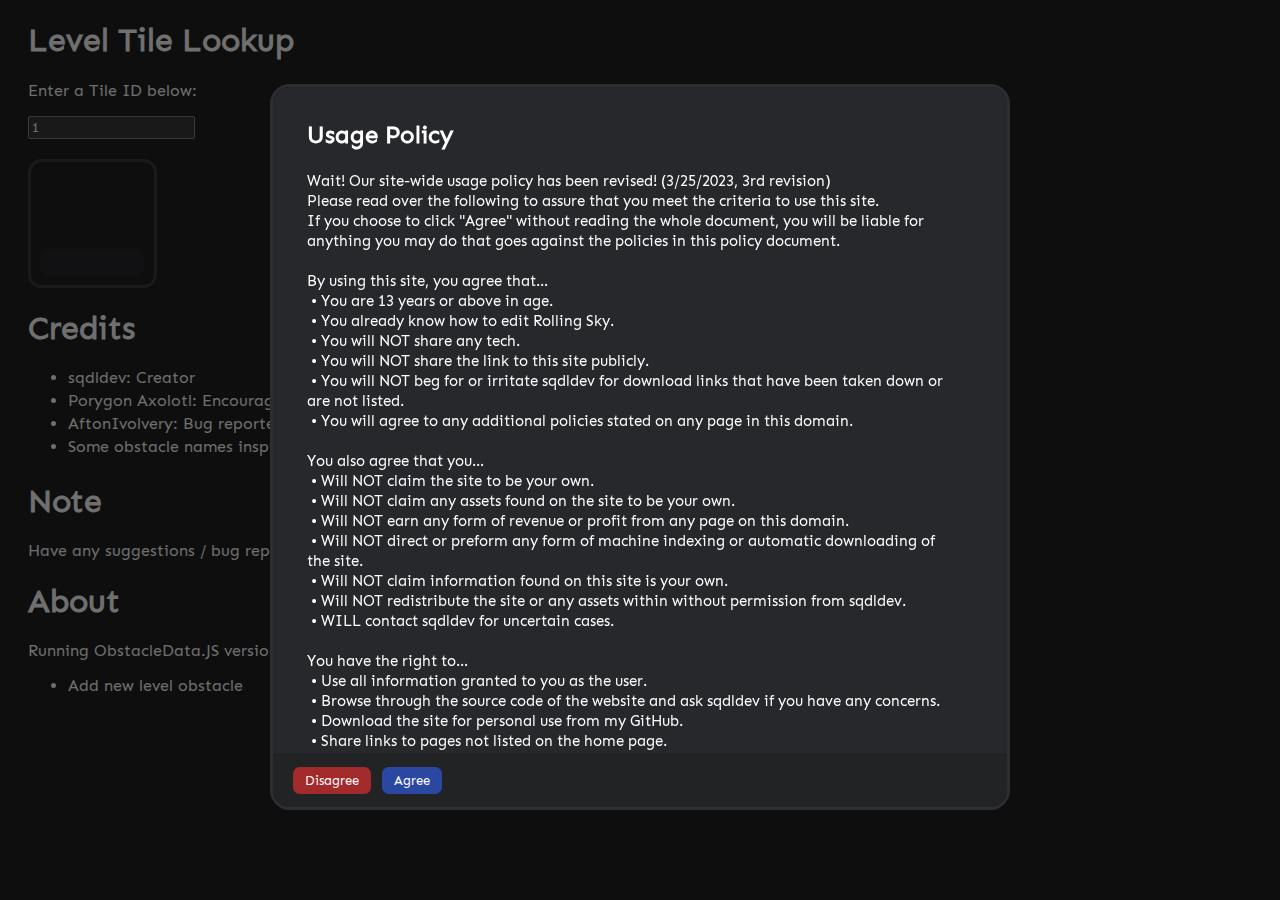
<file: rolling-sky/tile-lookup/index.html>
<!DOCTYPE html>
<!-- OwO -->
<html>
<head>
<title>Rolling Sky Tile Lookup</title>
<meta name="viewport" content="width=device-width, initial-scale=1.0">
<meta name="pagename" content="Rolling Sky Thumbnail Generator">
<meta name="description" content="A tool that lets you look up Tile IDs.">
<link rel="stylesheet" href="../global.css">
<link rel="stylesheet" href="index.css">
<script src="../rsdata.js"></script>
<script src="../../favicon.js"></script>
<link rel="stylesheet" href="../global.css">
<script src="../global.js"></script>
<link rel="stylesheet" href="../tileset.css">
<script src="../tilesetSlowLoader.js"></script>
<script>slowloadTileset('tileset/', '../tileset/')</script>
</head>
<body>
<div style="margin: 15pt;">
<h1>Level Tile Lookup</h1>
<p>Enter a Tile ID below:</p>
<input id="lookup" type="number" value="1">
<div id="content">
<div id="previewicon"></div>
<div id="innerdata"></div>
<c-cd id="geoexp"></c-cd>
</div>
<h1>Credits</h1>
<ul>
<li>sqdldev: Creator</li>
<li>Porygon Axolotl: Encouragement</li>
<li>AftonIvolvery: Bug reporter</li>
<li>Some obstacle names inspired by DeclanHugo RS's list.</li>
</ul>
<h1>Note</h1>
<p>Have any suggestions / bug reports? DM me.</p>
<h1>About</h1>
<p>Running ObstacleData.JS version <span id="version"></span>.</p>
<ul id="changelog">
</ul>
</div>
<script src="index.js"></script>
<script src="https://code.jquery.com/jquery-3.6.0.js"></script>
</body>
</file>
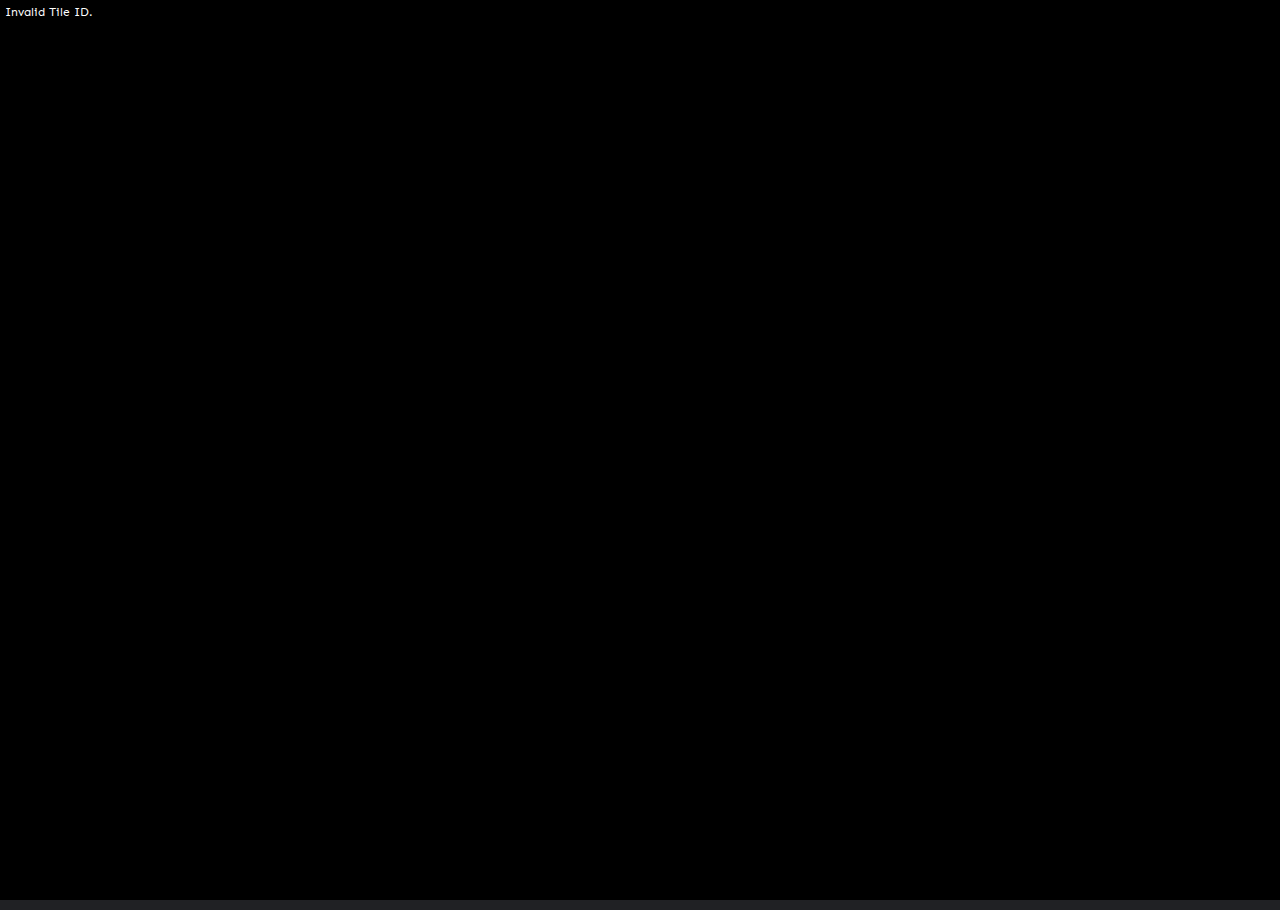
<file: rolling-sky/tileset/display/index.html>
<!DOCTYPE html>
<html>
<head>
<script src="../../tilesetSlowLoader.js"></script>
<link rel="stylesheet" href="../../tileset.css">
<link rel="stylesheet" href="../../global.css">
<script>slowloadTileset('tileset/', '../')</script>
<style>
:root {
	--tileWidth: min(100vw, 100vh) !important;
	--tileset01: 0;
}
body {
    margin: 0;
    background: black;
    display: flex;
    align-items: center;
    justify-content: center;
    align-content: center;
    flex-wrap: nowrap;
    flex-direction: row;
    width: 100vw;
    height: 100vh;
    overflow: hidden;
	font-family: regular;
}
#display {
    width: var(--tileWidth);
    height: var(--tileWidth);
    background-size: calc(var(--tileWidth) * 32);
    /* image-rendering: pixelated; */
    color: white;
    display: flex;
    justify-content: center;
    align-content: center;
    align-items: center;
    flex-direction: row;
    flex-wrap: nowrap;
    font-family: sans-serif;
    font-size: 20px;
    text-align: center;
}
body.paragraphWarn {
    margin: 0;
    background: black;
    display: flex;
    align-items: flex-start;
    justify-content: flex-start;
    align-content: flex-start;
    flex-wrap: nowrap;
    flex-direction: row;
    width: 100vw;
    height: 100vh;
    overflow: hidden !important;
}
body.paragraphWarn > #display {
    color: white;
    display: flex;
    align-items: flex-start;
    flex-direction: row;
    flex-wrap: nowrap;
    font-family: sans-serif;
    font-size: 12px;
    text-align: left;
    justify-content: flex-start;
    max-width: calc(100vw - 20px);
    padding: 5px;
}

#openLookup {
	display: none;
	pointer-events: none;
	touch-action: none;
	visibility: hidden;
	opacity: 0;
}
body:hover #openLookup {
    display: flex;
	pointer-events: all;
	touch-action: auto;
	visibility: visible;
	opacity: 1;
    width: 100%;
    height: 100%;
    background: #00000091;
    align-items: center;
    justify-content: center;
    align-content: center;
    flex-wrap: nowrap;
    flex-direction: column;
    position: absolute;
    color: white;
    text-decoration: none;
}
#openLookup > img {
    width: calc(var(--tileWidth) / 4);
    height: calc(var(--tileWidth) / 4);
    margin-top: calc(var(--tileWidth) / 30);
    margin-bottom: calc(var(--tileWidth) / 8);
}
#openLookup > span {
	font-size: calc(var(--tileWidth) / 7);
}
</style>
</head>
<body>
<span style="position: absolute; opacity: 0; pointer-events: none; touch-action: none;">Load Font</span>
<c-tile id="display" class="0"></c-tile>
<a id="openLookup" target="_blank">
<img src="newWindow.svg">
<span>Tile Lookup</span>
</a>
<script>
document.body.oncontextmenu = function(e) { return false; }
document.body.ondragstart = function(e) { return false; }

var display = document.querySelector('#display');
var tile = new URLSearchParams(window.location.search).get('tile');

var ol = document.querySelector('#openLookup');

var invalidState = 0;

switch (tile) {
	case 'paragraphNode':
		invalidState = 2;
	break;
	default:
		if (isNaN(parseInt(tile))) {
			invalidState = 1;
		}
	break;
}

switch (invalidState) {
	case 0:
		display.className = tile;
		ol.href = '../../tile-lookup?t='+tile;
	break;
	case 1:
	case 2:
		document.documentElement.style.setProperty('--tileWidth', 'calc(min(100vw, 100vh) - 20px) !important');
		document.body.classList.add('paragraphWarn');
		if (invalidState == 1) {
			display.innerHTML = 'Invalid Tile ID.';
		} else {
			display.innerHTML = 'You must edit the tile display in Source Edit mode!';
		}
		ol.remove();
	break;
}
</script>
</body>
</file>
<file: rolling-sky/global.css>
* {
	scroll-behavior: smooth;
	font-family: regular
}

@font-face {
	font-family: 'regular';
	src: url("fonts/sen/regular.ttf");
}

@font-face {
	font-family: 'bold';
	src: url("fonts/sen/bold.ttf");
}

a {
	text-decoration: underline;
	color: #88beff;
}

a.vip {
    color: #f188ff;
}

a.special {
    color: #88ff8a;
}

a.warn {
    color: #fff888;
}

a.danger {
    color: #ff8888;
}

*{font-family:regular !important;}

html {
	background: var(--mainbackground);
	color: white;
	position: absolute;
	width: 100%;
	margin: 0;
}
:root {
	color-scheme: dark;
	--mainbackground: #202124;
}

.container {
	display: flex;
	flex-direction: column;
	flex-wrap: nowrap;
	align-content: stretch;
	align-items: stretch;
	width: 450px;
	justify-content: flex-start;
}

textarea#target {
	writing-mode: horizontal-tb !important;
	font-style: ;
	font-variant-ligatures: ;
	font-variant-caps: ;
	font-variant-numeric: ;
	font-variant-east-asian: ;
	font-weight: ;
	font-stretch: ;
	font-size: ;
	font-family: regular;
	text-rendering: auto;
	color: fieldtext;
	letter-spacing: normal;
	word-spacing: normal;
	line-height: normal;
	text-transform: none;
	text-indent: 0px;
	text-shadow: none;
	display: inline-block;
	text-align: start;
	appearance: auto;
	-webkit-rtl-ordering: logical;
	resize: auto;
	cursor: text;
	white-space: pre-wrap;
	overflow-wrap: break-word;
	background-color: field;
	column-count: initial !important;
	margin: 0em;
	border-width: 1px;
	border-style: solid;
	border-color: -internal-light-dark(rgb(118, 118, 118), rgb(133, 133, 133));
	border-image: initial;
	padding: 2px;
	width: 450px;
	min-height: 200px;
	resize: vertical;
	outline: none;
	max-height: 1024px;
}

button.generate {
	appearance: auto;
	writing-mode: horizontal-tb !important;
	font-style: ;
	font-variant-ligatures: ;
	font-variant-caps: ;
	font-variant-numeric: ;
	font-variant-east-asian: ;
	font-weight: ;
	font-stretch: ;
	font-size: ;
	font-family: regular;
	text-rendering: auto;
	color: buttontext;
	letter-spacing: normal;
	word-spacing: normal;
	line-height: normal;
	text-transform: none;
	text-indent: 0px;
	text-shadow: none;
	display: inline-block;
	text-align: center;
	align-items: flex-start;
	cursor: default;
	box-sizing: border-box;
	background-color: buttonface;
	margin: 0em;
	padding: 1px 6px;
	border-width: 2px;
	border-style: outset;
	border-color: buttonborder;
	border-image: initial;
	width: 456px;
	border-top: none;
	border-width: 1px;
}

cl-red {
	color: #ff0000;
}

d-cb {
	background: #e5e5e5;
	border-radius: 5pt;
	padding: 2pt 5pt;
	font-style: normal;
	width: min-content;
	display: inline-flex;
	justify-content: center;
	align-items: flex-start;
	align-content: center;
	flex-wrap: wrap;
	flex: 1 0 50%;
	flex-direction: row;
}

a.clickbutton {
	text-decoration: none;
	background: #2f7fa9;
	color: white;
	padding: 10pt;
	border-radius: 10pt;
	margin: 10pt 5pt;
}

li {
	padding-bottom: 3pt;
}

hr {
    display: block;
    unicode-bidi: isolate;
    margin-block-start: 0.5em;
    margin-block-end: 0.5em;
    margin-inline-start: auto;
    margin-inline-end: auto;
    overflow: hidden;
    /* border-style: solid; */
    border-width: 0px;
    height: 2px;
    background-color: #404145;
}

p.titlecontainer {
	margin-bottom: 0;
}

span.title {
	font-size: 30px;
}

div.friendlist {
	
}

div.friendlist a {
    display: inline-flex;
    flex-direction: column-reverse;
    align-items: stretch;
    width: 64px;
    align-content: center;
    flex-wrap: nowrap;
    justify-content: center;
    text-align: center;
    margin: 5pt 2pt;
    /*padding: 8pt;
    background: #404145;
    border-radius: 33pt;
    margin: 5pt 3pt;
    text-decoration: none;
    color: #8fff9b;*/
}

div.friendlist a img {
	/*margin-bottom: 4pt;*/
	border-radius: 50%;
}

.footnote {
	opacity: 0.5;
    float: right;
}
</file>
<file: rolling-sky/tile-lookup/index.css>
#previewicon {
    width: 64px;
    height: 64px;
    min-width: 64px;
    min-height: 64px;
    margin-right: 10pt;
    margin-bottom: 10pt;
}

#innerdata {
    margin-bottom: 10pt;
}

#content {
    margin: 15pt 0;
    display: flex;
    flex-direction: row;
    align-content: center;
    align-items: center;
    justify-content: flex-start;
    flex-wrap: wrap;
    border: solid;
    border-radius: 10pt;
    border-color: #ffffff21;
    padding: 7pt;
    width: max-content;
    max-width: 80vw;
}

c-lb {
	color: #9bff91;
    font-weight: 900;
}

c-cd {
    display: block;
    width: 100%;
    height: min-content;
    padding: 10pt;
    border-radius: 5pt;
    background: #ffffff0a;
    font-family: monospace;
}
</file>
<file: rolling-sky/tileset.css>
:root {
	--tileWidth: 64px;
    --tileset01: url(tileset/tileset01.png);
	--tileset02: url(level-editor/tileset_custom/tileset02.png);
	--tileset03: url(level-editor/tileset_custom/tileset03.png);
	--tileset04: url(level-editor/tileset_custom/tileset04.png);
}

/* TilesetCSS Auto Generated Code for 'tileset01.png' */', '.\30{background: var(--tileset01) 64px 64px; opacity: 1;background-color: var(--tilebg) !important;}
.\31{background: var(--tileset01) calc(0 * var(--tileWidth)) calc(0 * var(--tileWidth));}
.\32{background: var(--tileset01) calc(-1 * var(--tileWidth)) calc(0 * var(--tileWidth));}
.\33{background: var(--tileset01) calc(-2 * var(--tileWidth)) calc(0 * var(--tileWidth));}
.\34{background: var(--tileset01) calc(-3 * var(--tileWidth)) calc(0 * var(--tileWidth));}
.\35{background: var(--tileset01) calc(-4 * var(--tileWidth)) calc(0 * var(--tileWidth));}
.\36{background: var(--tileset01) calc(-5 * var(--tileWidth)) calc(0 * var(--tileWidth));}
.\37{background: var(--tileset01) calc(-6 * var(--tileWidth)) calc(0 * var(--tileWidth));}
.\38{background: var(--tileset01) calc(-7 * var(--tileWidth)) calc(0 * var(--tileWidth));}
.\39{background: var(--tileset01) calc(-8 * var(--tileWidth)) calc(0 * var(--tileWidth));}
.\31 0{background: var(--tileset01) calc(-9 * var(--tileWidth)) calc(0 * var(--tileWidth));}
.displayOptions2 .\31 0{background: var(--tileset03) calc(-9 * var(--tileWidth)) calc(0 * var(--tileWidth));}
.\31 1{background: var(--tileset01) calc(-10 * var(--tileWidth)) calc(0 * var(--tileWidth));}
.\31 2{background: var(--tileset01) calc(-11 * var(--tileWidth)) calc(0 * var(--tileWidth));}
.displayOptions2 .\31 2{background: var(--tileset03) calc(-11 * var(--tileWidth)) calc(0 * var(--tileWidth));}
.\31 3{background: var(--tileset01) calc(-12 * var(--tileWidth)) calc(0 * var(--tileWidth));}
.\31 4{background: var(--tileset01) calc(-13 * var(--tileWidth)) calc(0 * var(--tileWidth));}
.\31 5{background: var(--tileset01) calc(-14 * var(--tileWidth)) calc(0 * var(--tileWidth));}
.\31 6{background: var(--tileset01) calc(-15 * var(--tileWidth)) calc(0 * var(--tileWidth));}
.\31 7{background: var(--tileset01) calc(-16 * var(--tileWidth)) calc(0 * var(--tileWidth));}
.\31 8{background: var(--tileset01) calc(-17 * var(--tileWidth)) calc(0 * var(--tileWidth));}
.\31 9{background: var(--tileset01) calc(-18 * var(--tileWidth)) calc(0 * var(--tileWidth));}
.\32 0{background: var(--tileset01) calc(-19 * var(--tileWidth)) calc(0 * var(--tileWidth));}
.\32 1{background: var(--tileset01) calc(-20 * var(--tileWidth)) calc(0 * var(--tileWidth));}
.displayOptions0 .\32 1{background: var(--tileset02) calc(-20 * var(--tileWidth)) calc(0 * var(--tileWidth));}
.displayOptions2 .\32 1{background: var(--tileset03) calc(-20 * var(--tileWidth)) calc(0 * var(--tileWidth));}
.\32 2{background: var(--tileset01) calc(-21 * var(--tileWidth)) calc(0 * var(--tileWidth));}
.displayOptions0 .\32 2{background: var(--tileset02) calc(-21 * var(--tileWidth)) calc(0 * var(--tileWidth));}
.displayOptions2 .\32 2{background: var(--tileset03) calc(-21 * var(--tileWidth)) calc(0 * var(--tileWidth));}
.\32 3{background: var(--tileset01) calc(-22 * var(--tileWidth)) calc(0 * var(--tileWidth));}
.displayOptions0 .\32 3{background: var(--tileset02) calc(-22 * var(--tileWidth)) calc(0 * var(--tileWidth));}
.displayOptions2 .\32 3{background: var(--tileset03) calc(-22 * var(--tileWidth)) calc(0 * var(--tileWidth));}
.\32 4{background: var(--tileset01) calc(-23 * var(--tileWidth)) calc(0 * var(--tileWidth));}
.displayOptions0 .\32 4{background: var(--tileset02) calc(-23 * var(--tileWidth)) calc(0 * var(--tileWidth));}
.displayOptions2 .\32 4{background: var(--tileset03) calc(-23 * var(--tileWidth)) calc(0 * var(--tileWidth));}
.\32 5{background: var(--tileset01) calc(-24 * var(--tileWidth)) calc(0 * var(--tileWidth));}
.displayOptions0 .\32 5{background: var(--tileset02) calc(-24 * var(--tileWidth)) calc(0 * var(--tileWidth));}
.displayOptions2 .\32 5{background: var(--tileset03) calc(-24 * var(--tileWidth)) calc(0 * var(--tileWidth));}
.\32 6{background: var(--tileset01) calc(-25 * var(--tileWidth)) calc(0 * var(--tileWidth));}
.displayOptions0 .\32 6{background: var(--tileset02) calc(-25 * var(--tileWidth)) calc(0 * var(--tileWidth));}
.displayOptions2 .\32 6{background: var(--tileset03) calc(-25 * var(--tileWidth)) calc(0 * var(--tileWidth));}
.\32 7{background: var(--tileset01) calc(-26 * var(--tileWidth)) calc(0 * var(--tileWidth));}
.\32 8{background: var(--tileset01) calc(-27 * var(--tileWidth)) calc(0 * var(--tileWidth));}
.\32 9{background: var(--tileset01) calc(-28 * var(--tileWidth)) calc(0 * var(--tileWidth));}
.displayOptions1 .\32 9{background: var(--tileset02) calc(-28 * var(--tileWidth)) calc(0 * var(--tileWidth));}
.displayOptions4 .\32 9{background: var(--tileset03) calc(-28 * var(--tileWidth)) calc(0 * var(--tileWidth));}
.displayOptions6 .\32 9{background: var(--tileset04) calc(-28 * var(--tileWidth)) calc(0 * var(--tileWidth));}
.\33 0{background: var(--tileset01) calc(-29 * var(--tileWidth)) calc(0 * var(--tileWidth));}
.displayOptions1 .\33 0{background: var(--tileset02) calc(-29 * var(--tileWidth)) calc(0 * var(--tileWidth));}
.displayOptions4 .\33 0{background: var(--tileset03) calc(-29 * var(--tileWidth)) calc(0 * var(--tileWidth));}
.displayOptions6 .\33 0{background: var(--tileset04) calc(-29 * var(--tileWidth)) calc(0 * var(--tileWidth));}
.\33 1{background: var(--tileset01) calc(-30 * var(--tileWidth)) calc(0 * var(--tileWidth));}
.displayOptions1 .\33 1{background: var(--tileset02) calc(-30 * var(--tileWidth)) calc(0 * var(--tileWidth));}
.displayOptions4 .\33 1{background: var(--tileset03) calc(-30 * var(--tileWidth)) calc(0 * var(--tileWidth));}
.displayOptions6 .\33 1{background: var(--tileset04) calc(-30 * var(--tileWidth)) calc(0 * var(--tileWidth));}
.\33 2{background: var(--tileset01) calc(-31 * var(--tileWidth)) calc(0 * var(--tileWidth));}
.displayOptions1 .\33 2{background: var(--tileset02) calc(-31 * var(--tileWidth)) calc(0 * var(--tileWidth));}
.displayOptions4 .\33 2{background: var(--tileset03) calc(-31 * var(--tileWidth)) calc(0 * var(--tileWidth));}
.displayOptions6 .\33 2{background: var(--tileset04) calc(-31 * var(--tileWidth)) calc(0 * var(--tileWidth));}
.\33 3{background: var(--tileset01) calc(0 * var(--tileWidth)) calc(-1 * var(--tileWidth));}
.\33 4{background: var(--tileset01) calc(-1 * var(--tileWidth)) calc(-1 * var(--tileWidth));}
.\33 5{background: var(--tileset01) calc(-2 * var(--tileWidth)) calc(-1 * var(--tileWidth));}
.\33 6{background: var(--tileset01) calc(-3 * var(--tileWidth)) calc(-1 * var(--tileWidth));}
.\33 7{background: var(--tileset01) calc(-4 * var(--tileWidth)) calc(-1 * var(--tileWidth));}
.\33 8{background: var(--tileset01) calc(-5 * var(--tileWidth)) calc(-1 * var(--tileWidth));}
.\33 9{background: var(--tileset01) calc(-6 * var(--tileWidth)) calc(-1 * var(--tileWidth));}
.\34 0{background: var(--tileset01) calc(-7 * var(--tileWidth)) calc(-1 * var(--tileWidth));}
.\34 1{background: var(--tileset01) calc(-8 * var(--tileWidth)) calc(-1 * var(--tileWidth));}
.\34 2{background: var(--tileset01) calc(-9 * var(--tileWidth)) calc(-1 * var(--tileWidth));}
.\34 3{background: var(--tileset01) calc(-10 * var(--tileWidth)) calc(-1 * var(--tileWidth));}
.\34 4{background: var(--tileset01) calc(-11 * var(--tileWidth)) calc(-1 * var(--tileWidth));}
.\34 5{background: var(--tileset01) calc(-12 * var(--tileWidth)) calc(-1 * var(--tileWidth));}
.\34 6{background: var(--tileset01) calc(-13 * var(--tileWidth)) calc(-1 * var(--tileWidth));}
.\34 7{background: var(--tileset01) calc(-14 * var(--tileWidth)) calc(-1 * var(--tileWidth));}
.\34 8{background: var(--tileset01) calc(-15 * var(--tileWidth)) calc(-1 * var(--tileWidth));}
.\34 9{background: var(--tileset01) calc(-16 * var(--tileWidth)) calc(-1 * var(--tileWidth));}
.\35 0{background: var(--tileset01) calc(-17 * var(--tileWidth)) calc(-1 * var(--tileWidth));}
.\35 1{background: var(--tileset01) calc(-18 * var(--tileWidth)) calc(-1 * var(--tileWidth));}
.\35 2{background: var(--tileset01) calc(-19 * var(--tileWidth)) calc(-1 * var(--tileWidth));}
.\35 3{background: var(--tileset01) calc(-20 * var(--tileWidth)) calc(-1 * var(--tileWidth));}
.\35 4{background: var(--tileset01) calc(-21 * var(--tileWidth)) calc(-1 * var(--tileWidth));}
.\35 5{background: var(--tileset01) calc(-22 * var(--tileWidth)) calc(-1 * var(--tileWidth));}
.\35 6{background: var(--tileset01) calc(-23 * var(--tileWidth)) calc(-1 * var(--tileWidth));}
.\35 7{background: var(--tileset01) calc(-24 * var(--tileWidth)) calc(-1 * var(--tileWidth));}
.\35 8{background: var(--tileset01) calc(-25 * var(--tileWidth)) calc(-1 * var(--tileWidth));}
.\35 9{background: var(--tileset01) calc(-26 * var(--tileWidth)) calc(-1 * var(--tileWidth));}
.\36 0{background: var(--tileset01) calc(-27 * var(--tileWidth)) calc(-1 * var(--tileWidth));}
.\36 1{background: var(--tileset01) calc(-28 * var(--tileWidth)) calc(-1 * var(--tileWidth));}
.\36 2{background: var(--tileset01) calc(-29 * var(--tileWidth)) calc(-1 * var(--tileWidth));}
.\36 3{background: var(--tileset01) calc(-30 * var(--tileWidth)) calc(-1 * var(--tileWidth));}
.\36 4{background: var(--tileset01) calc(-31 * var(--tileWidth)) calc(-1 * var(--tileWidth));}
.\36 5{background: var(--tileset01) calc(0 * var(--tileWidth)) calc(-2 * var(--tileWidth));}
.\36 6{background: var(--tileset01) calc(-1 * var(--tileWidth)) calc(-2 * var(--tileWidth));}
.\36 7{background: var(--tileset01) calc(-2 * var(--tileWidth)) calc(-2 * var(--tileWidth));}
.\36 8{background: var(--tileset01) calc(-3 * var(--tileWidth)) calc(-2 * var(--tileWidth));}
.\36 9{background: var(--tileset01) calc(-4 * var(--tileWidth)) calc(-2 * var(--tileWidth));}
.\37 0{background: var(--tileset01) calc(-5 * var(--tileWidth)) calc(-2 * var(--tileWidth));}
.\37 1{background: var(--tileset01) calc(-6 * var(--tileWidth)) calc(-2 * var(--tileWidth));}
.\37 2{background: var(--tileset01) calc(-7 * var(--tileWidth)) calc(-2 * var(--tileWidth));}
.\37 3{background: var(--tileset01) calc(-8 * var(--tileWidth)) calc(-2 * var(--tileWidth));}
.\37 4{background: var(--tileset01) calc(-9 * var(--tileWidth)) calc(-2 * var(--tileWidth));}
.\37 5{background: var(--tileset01) calc(-10 * var(--tileWidth)) calc(-2 * var(--tileWidth));}
.\37 6{background: var(--tileset01) calc(-11 * var(--tileWidth)) calc(-2 * var(--tileWidth));}
.\37 7{background: var(--tileset01) calc(-12 * var(--tileWidth)) calc(-2 * var(--tileWidth));}
.\37 8{background: var(--tileset01) calc(-13 * var(--tileWidth)) calc(-2 * var(--tileWidth));}
.\37 9{background: var(--tileset01) calc(-14 * var(--tileWidth)) calc(-2 * var(--tileWidth));}
.\38 0{background: var(--tileset01) calc(-15 * var(--tileWidth)) calc(-2 * var(--tileWidth));}
.\38 1{background: var(--tileset01) calc(-16 * var(--tileWidth)) calc(-2 * var(--tileWidth));}
.\38 2{background: var(--tileset01) calc(-17 * var(--tileWidth)) calc(-2 * var(--tileWidth));}
.\38 3{background: var(--tileset01) calc(-18 * var(--tileWidth)) calc(-2 * var(--tileWidth));}
.\38 4{background: var(--tileset01) calc(-19 * var(--tileWidth)) calc(-2 * var(--tileWidth));}
.\38 5{background: var(--tileset01) calc(-20 * var(--tileWidth)) calc(-2 * var(--tileWidth));}
.\38 6{background: var(--tileset01) calc(-21 * var(--tileWidth)) calc(-2 * var(--tileWidth));}
.\38 7{background: var(--tileset01) calc(-22 * var(--tileWidth)) calc(-2 * var(--tileWidth));}
.\38 8{background: var(--tileset01) calc(-23 * var(--tileWidth)) calc(-2 * var(--tileWidth));}
.\38 9{background: var(--tileset01) calc(-24 * var(--tileWidth)) calc(-2 * var(--tileWidth));}
.\39 0{background: var(--tileset01) calc(-25 * var(--tileWidth)) calc(-2 * var(--tileWidth));}
.\39 1{background: var(--tileset01) calc(-26 * var(--tileWidth)) calc(-2 * var(--tileWidth));}
.\39 2{background: var(--tileset01) calc(-27 * var(--tileWidth)) calc(-2 * var(--tileWidth));}
.\39 3{background: var(--tileset01) calc(-28 * var(--tileWidth)) calc(-2 * var(--tileWidth));}
.\39 4{background: var(--tileset01) calc(-29 * var(--tileWidth)) calc(-2 * var(--tileWidth));}
.\39 5{background: var(--tileset01) calc(-30 * var(--tileWidth)) calc(-2 * var(--tileWidth));}
.\39 6{background: var(--tileset01) calc(-31 * var(--tileWidth)) calc(-2 * var(--tileWidth));}
.\39 7{background: var(--tileset01) calc(0 * var(--tileWidth)) calc(-3 * var(--tileWidth));}
.\39 8{background: var(--tileset01) calc(-1 * var(--tileWidth)) calc(-3 * var(--tileWidth));}
.\39 9{background: var(--tileset01) calc(-2 * var(--tileWidth)) calc(-3 * var(--tileWidth));}
.\31 00{background: var(--tileset01) calc(-3 * var(--tileWidth)) calc(-3 * var(--tileWidth));}
.\31 01{background: var(--tileset01) calc(-4 * var(--tileWidth)) calc(-3 * var(--tileWidth));}
.\31 02{background: var(--tileset01) calc(-5 * var(--tileWidth)) calc(-3 * var(--tileWidth));}
.\31 03{background: var(--tileset01) calc(-6 * var(--tileWidth)) calc(-3 * var(--tileWidth));}
.\31 04{background: var(--tileset01) calc(-7 * var(--tileWidth)) calc(-3 * var(--tileWidth));}
.\31 05{background: var(--tileset01) calc(-8 * var(--tileWidth)) calc(-3 * var(--tileWidth));}
.displayOptions3 .\31 05{background: var(--tileset02) calc(-8 * var(--tileWidth)) calc(-3 * var(--tileWidth));}
.\31 06{background: var(--tileset01) calc(-9 * var(--tileWidth)) calc(-3 * var(--tileWidth));}
.displayOptions3 .\31 06{background: var(--tileset02) calc(-9 * var(--tileWidth)) calc(-3 * var(--tileWidth));}
.\31 07{background: var(--tileset01) calc(-10 * var(--tileWidth)) calc(-3 * var(--tileWidth));}
.displayOptions3 .\31 07{background: var(--tileset02) calc(-10 * var(--tileWidth)) calc(-3 * var(--tileWidth));}
.\31 08{background: var(--tileset01) calc(-11 * var(--tileWidth)) calc(-3 * var(--tileWidth));}
.displayOptions3 .\31 08{background: var(--tileset02) calc(-11 * var(--tileWidth)) calc(-3 * var(--tileWidth));}
.\31 09{background: var(--tileset01) calc(-12 * var(--tileWidth)) calc(-3 * var(--tileWidth));}
.\31 10{background: var(--tileset01) calc(-13 * var(--tileWidth)) calc(-3 * var(--tileWidth));}
.\31 11{background: var(--tileset01) calc(-14 * var(--tileWidth)) calc(-3 * var(--tileWidth));}
.\31 12{background: var(--tileset01) calc(-15 * var(--tileWidth)) calc(-3 * var(--tileWidth));}
.\31 13{background: var(--tileset01) calc(-16 * var(--tileWidth)) calc(-3 * var(--tileWidth));}
.displayOptions3 .\31 13{background: var(--tileset02) calc(-16 * var(--tileWidth)) calc(-3 * var(--tileWidth));}
.\31 14{background: var(--tileset01) calc(-17 * var(--tileWidth)) calc(-3 * var(--tileWidth));}
.displayOptions3 .\31 14{background: var(--tileset02) calc(-17 * var(--tileWidth)) calc(-3 * var(--tileWidth));}
.\31 15{background: var(--tileset01) calc(-18 * var(--tileWidth)) calc(-3 * var(--tileWidth));}
.displayOptions3 .\31 15{background: var(--tileset02) calc(-18 * var(--tileWidth)) calc(-3 * var(--tileWidth));}
.\31 16{background: var(--tileset01) calc(-19 * var(--tileWidth)) calc(-3 * var(--tileWidth));}
.displayOptions3 .\31 16{background: var(--tileset02) calc(-19 * var(--tileWidth)) calc(-3 * var(--tileWidth));}
.\31 17{background: var(--tileset01) calc(-20 * var(--tileWidth)) calc(-3 * var(--tileWidth));}
.\31 18{background: var(--tileset01) calc(-21 * var(--tileWidth)) calc(-3 * var(--tileWidth));}
.\31 19{background: var(--tileset01) calc(-22 * var(--tileWidth)) calc(-3 * var(--tileWidth));}
.\31 20{background: var(--tileset01) calc(-23 * var(--tileWidth)) calc(-3 * var(--tileWidth));}
.\31 21{background: var(--tileset01) calc(-24 * var(--tileWidth)) calc(-3 * var(--tileWidth));}
.\31 22{background: var(--tileset01) calc(-25 * var(--tileWidth)) calc(-3 * var(--tileWidth));}
.\31 23{background: var(--tileset01) calc(-26 * var(--tileWidth)) calc(-3 * var(--tileWidth));}
.\31 24{background: var(--tileset01) calc(-27 * var(--tileWidth)) calc(-3 * var(--tileWidth));}
.\31 25{background: var(--tileset01) calc(-28 * var(--tileWidth)) calc(-3 * var(--tileWidth));}
.\31 26{background: var(--tileset01) calc(-29 * var(--tileWidth)) calc(-3 * var(--tileWidth));}
.\31 27{background: var(--tileset01) calc(-30 * var(--tileWidth)) calc(-3 * var(--tileWidth));}
.\31 28{background: var(--tileset01) calc(-31 * var(--tileWidth)) calc(-3 * var(--tileWidth));}
.\31 29{background: var(--tileset01) calc(0 * var(--tileWidth)) calc(-4 * var(--tileWidth));}
.\31 30{background: var(--tileset01) calc(-1 * var(--tileWidth)) calc(-4 * var(--tileWidth));}
.\31 31{background: var(--tileset01) calc(-2 * var(--tileWidth)) calc(-4 * var(--tileWidth));}
.\31 32{background: var(--tileset01) calc(-3 * var(--tileWidth)) calc(-4 * var(--tileWidth));}
.\31 33{background: var(--tileset01) calc(-4 * var(--tileWidth)) calc(-4 * var(--tileWidth));}
.\31 34{background: var(--tileset01) calc(-5 * var(--tileWidth)) calc(-4 * var(--tileWidth));}
.\31 35{background: var(--tileset01) calc(-6 * var(--tileWidth)) calc(-4 * var(--tileWidth));}
.\31 36{background: var(--tileset01) calc(-7 * var(--tileWidth)) calc(-4 * var(--tileWidth));}
.\31 37{background: var(--tileset01) calc(-8 * var(--tileWidth)) calc(-4 * var(--tileWidth));}
.\31 38{background: var(--tileset01) calc(-9 * var(--tileWidth)) calc(-4 * var(--tileWidth));}
.\31 39{background: var(--tileset01) calc(-10 * var(--tileWidth)) calc(-4 * var(--tileWidth));}
.\31 40{background: var(--tileset01) calc(-11 * var(--tileWidth)) calc(-4 * var(--tileWidth));}
.\31 41{background: var(--tileset01) calc(-12 * var(--tileWidth)) calc(-4 * var(--tileWidth));}
.\31 42{background: var(--tileset01) calc(-13 * var(--tileWidth)) calc(-4 * var(--tileWidth));}
.\31 43{background: var(--tileset01) calc(-14 * var(--tileWidth)) calc(-4 * var(--tileWidth));}
.\31 44{background: var(--tileset01) calc(-15 * var(--tileWidth)) calc(-4 * var(--tileWidth));}
.\31 45{background: var(--tileset01) calc(-16 * var(--tileWidth)) calc(-4 * var(--tileWidth));}
.\31 46{background: var(--tileset01) calc(-17 * var(--tileWidth)) calc(-4 * var(--tileWidth));}
.\31 47{background: var(--tileset01) calc(-18 * var(--tileWidth)) calc(-4 * var(--tileWidth));}
.\31 48{background: var(--tileset01) calc(-19 * var(--tileWidth)) calc(-4 * var(--tileWidth));}
.\31 49{background: var(--tileset01) calc(-20 * var(--tileWidth)) calc(-4 * var(--tileWidth));}
.\31 50{background: var(--tileset01) calc(-21 * var(--tileWidth)) calc(-4 * var(--tileWidth));}
.\31 51{background: var(--tileset01) calc(-22 * var(--tileWidth)) calc(-4 * var(--tileWidth));}
.\31 52{background: var(--tileset01) calc(-23 * var(--tileWidth)) calc(-4 * var(--tileWidth));}
.\31 53{background: var(--tileset01) calc(-24 * var(--tileWidth)) calc(-4 * var(--tileWidth));}
.\31 54{background: var(--tileset01) calc(-25 * var(--tileWidth)) calc(-4 * var(--tileWidth));}
.\31 55{background: var(--tileset01) calc(-26 * var(--tileWidth)) calc(-4 * var(--tileWidth));}
.\31 56{background: var(--tileset01) calc(-27 * var(--tileWidth)) calc(-4 * var(--tileWidth));}
.\31 57{background: var(--tileset01) calc(-28 * var(--tileWidth)) calc(-4 * var(--tileWidth));}
.\31 58{background: var(--tileset01) calc(-29 * var(--tileWidth)) calc(-4 * var(--tileWidth));}
.\31 59{background: var(--tileset01) calc(-30 * var(--tileWidth)) calc(-4 * var(--tileWidth));}
.\31 60{background: var(--tileset01) calc(-31 * var(--tileWidth)) calc(-4 * var(--tileWidth));}
.\31 61{background: var(--tileset01) calc(0 * var(--tileWidth)) calc(-5 * var(--tileWidth));}
.displayOptions5 .\31 61{background: var(--tileset02) calc(0 * var(--tileWidth)) calc(-5 * var(--tileWidth));}
.\31 62{background: var(--tileset01) calc(-1 * var(--tileWidth)) calc(-5 * var(--tileWidth));}
.displayOptions5 .\31 62{background: var(--tileset02) calc(-1 * var(--tileWidth)) calc(-5 * var(--tileWidth));}
.\31 63{background: var(--tileset01) calc(-2 * var(--tileWidth)) calc(-5 * var(--tileWidth));}
.displayOptions5 .\31 63{background: var(--tileset02) calc(-2 * var(--tileWidth)) calc(-5 * var(--tileWidth));}
.\31 64{background: var(--tileset01) calc(-3 * var(--tileWidth)) calc(-5 * var(--tileWidth));}
.displayOptions5 .\31 64{background: var(--tileset02) calc(-3 * var(--tileWidth)) calc(-5 * var(--tileWidth));}
.\31 65{background: var(--tileset01) calc(-4 * var(--tileWidth)) calc(-5 * var(--tileWidth));}
.displayOptions5 .\31 65{background: var(--tileset02) calc(-4 * var(--tileWidth)) calc(-5 * var(--tileWidth));}
.\31 66{background: var(--tileset01) calc(-5 * var(--tileWidth)) calc(-5 * var(--tileWidth));}
.displayOptions5 .\31 66{background: var(--tileset02) calc(-5 * var(--tileWidth)) calc(-5 * var(--tileWidth));}
.\31 67{background: var(--tileset01) calc(-6 * var(--tileWidth)) calc(-5 * var(--tileWidth));}
.displayOptions5 .\31 67{background: var(--tileset02) calc(-6 * var(--tileWidth)) calc(-5 * var(--tileWidth));}
.\31 68{background: var(--tileset01) calc(-7 * var(--tileWidth)) calc(-5 * var(--tileWidth));}
.displayOptions5 .\31 68{background: var(--tileset02) calc(-7 * var(--tileWidth)) calc(-5 * var(--tileWidth));}
.\31 69{background: var(--tileset01) calc(-8 * var(--tileWidth)) calc(-5 * var(--tileWidth));}
.\31 70{background: var(--tileset01) calc(-9 * var(--tileWidth)) calc(-5 * var(--tileWidth));}
.\31 71{background: var(--tileset01) calc(-10 * var(--tileWidth)) calc(-5 * var(--tileWidth));}
.\31 72{background: var(--tileset01) calc(-11 * var(--tileWidth)) calc(-5 * var(--tileWidth));}
.\31 73{background: var(--tileset01) calc(-12 * var(--tileWidth)) calc(-5 * var(--tileWidth));}
.\31 74{background: var(--tileset01) calc(-13 * var(--tileWidth)) calc(-5 * var(--tileWidth));}
.\31 75{background: var(--tileset01) calc(-14 * var(--tileWidth)) calc(-5 * var(--tileWidth));}
.\31 76{background: var(--tileset01) calc(-15 * var(--tileWidth)) calc(-5 * var(--tileWidth));}
.\31 77{background: var(--tileset01) calc(-16 * var(--tileWidth)) calc(-5 * var(--tileWidth));}
.\31 78{background: var(--tileset01) calc(-17 * var(--tileWidth)) calc(-5 * var(--tileWidth));}
.\31 79{background: var(--tileset01) calc(-18 * var(--tileWidth)) calc(-5 * var(--tileWidth));}
.\31 80{background: var(--tileset01) calc(-19 * var(--tileWidth)) calc(-5 * var(--tileWidth));}
.\31 81{background: var(--tileset01) calc(-20 * var(--tileWidth)) calc(-5 * var(--tileWidth));}
.\31 82{background: var(--tileset01) calc(-21 * var(--tileWidth)) calc(-5 * var(--tileWidth));}
.\31 83{background: var(--tileset01) calc(-22 * var(--tileWidth)) calc(-5 * var(--tileWidth));}
.\31 84{background: var(--tileset01) calc(-23 * var(--tileWidth)) calc(-5 * var(--tileWidth));}
.\31 85{background: var(--tileset01) calc(-24 * var(--tileWidth)) calc(-5 * var(--tileWidth));}
.\31 86{background: var(--tileset01) calc(-25 * var(--tileWidth)) calc(-5 * var(--tileWidth));}
.\31 87{background: var(--tileset01) calc(-26 * var(--tileWidth)) calc(-5 * var(--tileWidth));}
.\31 88{background: var(--tileset01) calc(-27 * var(--tileWidth)) calc(-5 * var(--tileWidth));}
.\31 89{background: var(--tileset01) calc(-28 * var(--tileWidth)) calc(-5 * var(--tileWidth));}
.\31 90{background: var(--tileset01) calc(-29 * var(--tileWidth)) calc(-5 * var(--tileWidth));}
.\31 91{background: var(--tileset01) calc(-30 * var(--tileWidth)) calc(-5 * var(--tileWidth));}
.\31 92{background: var(--tileset01) calc(-31 * var(--tileWidth)) calc(-5 * var(--tileWidth));}
.\31 93{background: var(--tileset01) calc(0 * var(--tileWidth)) calc(-6 * var(--tileWidth));}
.\31 94{background: var(--tileset01) calc(-1 * var(--tileWidth)) calc(-6 * var(--tileWidth));}
.\31 95{background: var(--tileset01) calc(-2 * var(--tileWidth)) calc(-6 * var(--tileWidth));}
.\31 96{background: var(--tileset01) calc(-3 * var(--tileWidth)) calc(-6 * var(--tileWidth));}
.\31 97{background: var(--tileset01) calc(-4 * var(--tileWidth)) calc(-6 * var(--tileWidth));}
.\31 98{background: var(--tileset01) calc(-5 * var(--tileWidth)) calc(-6 * var(--tileWidth));}
.\31 99{background: var(--tileset01) calc(-6 * var(--tileWidth)) calc(-6 * var(--tileWidth));}
.\32 00{background: var(--tileset01) calc(-7 * var(--tileWidth)) calc(-6 * var(--tileWidth));}
.\32 01{background: var(--tileset01) calc(-8 * var(--tileWidth)) calc(-6 * var(--tileWidth));}
.\32 02{background: var(--tileset01) calc(-9 * var(--tileWidth)) calc(-6 * var(--tileWidth));}
.\32 03{background: var(--tileset01) calc(-10 * var(--tileWidth)) calc(-6 * var(--tileWidth));}
.\32 04{background: var(--tileset01) calc(-11 * var(--tileWidth)) calc(-6 * var(--tileWidth));}
.\32 05{background: var(--tileset01) calc(-12 * var(--tileWidth)) calc(-6 * var(--tileWidth));}
.\32 06{background: var(--tileset01) calc(-13 * var(--tileWidth)) calc(-6 * var(--tileWidth));}
.\32 07{background: var(--tileset01) calc(-14 * var(--tileWidth)) calc(-6 * var(--tileWidth));}
.\32 08{background: var(--tileset01) calc(-15 * var(--tileWidth)) calc(-6 * var(--tileWidth));}
.\32 09{background: var(--tileset01) calc(-16 * var(--tileWidth)) calc(-6 * var(--tileWidth));}
.\32 10{background: var(--tileset01) calc(-17 * var(--tileWidth)) calc(-6 * var(--tileWidth));}
.\32 11{background: var(--tileset01) calc(-18 * var(--tileWidth)) calc(-6 * var(--tileWidth));}
.\32 12{background: var(--tileset01) calc(-19 * var(--tileWidth)) calc(-6 * var(--tileWidth));}
.\32 13{background: var(--tileset01) calc(-20 * var(--tileWidth)) calc(-6 * var(--tileWidth));}
.\32 14{background: var(--tileset01) calc(-21 * var(--tileWidth)) calc(-6 * var(--tileWidth));}
.\32 15{background: var(--tileset01) calc(-22 * var(--tileWidth)) calc(-6 * var(--tileWidth));}
.\32 16{background: var(--tileset01) calc(-23 * var(--tileWidth)) calc(-6 * var(--tileWidth));}
.\32 17{background: var(--tileset01) calc(-24 * var(--tileWidth)) calc(-6 * var(--tileWidth));}
.\32 18{background: var(--tileset01) calc(-25 * var(--tileWidth)) calc(-6 * var(--tileWidth));}
.\32 19{background: var(--tileset01) calc(-26 * var(--tileWidth)) calc(-6 * var(--tileWidth));}
.\32 20{background: var(--tileset01) calc(-27 * var(--tileWidth)) calc(-6 * var(--tileWidth));}
.\32 21{background: var(--tileset01) calc(-28 * var(--tileWidth)) calc(-6 * var(--tileWidth));}
.\32 22{background: var(--tileset01) calc(-29 * var(--tileWidth)) calc(-6 * var(--tileWidth));}
.\32 23{background: var(--tileset01) calc(-30 * var(--tileWidth)) calc(-6 * var(--tileWidth));}
.\32 24{background: var(--tileset01) calc(-31 * var(--tileWidth)) calc(-6 * var(--tileWidth));}
.\32 25{background: var(--tileset01) calc(0 * var(--tileWidth)) calc(-7 * var(--tileWidth));}
.\32 26{background: var(--tileset01) calc(-1 * var(--tileWidth)) calc(-7 * var(--tileWidth));}
.\32 27{background: var(--tileset01) calc(-2 * var(--tileWidth)) calc(-7 * var(--tileWidth));}
.\32 28{background: var(--tileset01) calc(-3 * var(--tileWidth)) calc(-7 * var(--tileWidth));}
.\32 29{background: var(--tileset01) calc(-4 * var(--tileWidth)) calc(-7 * var(--tileWidth));}
.\32 30{background: var(--tileset01) calc(-5 * var(--tileWidth)) calc(-7 * var(--tileWidth));}
.\32 31{background: var(--tileset01) calc(-6 * var(--tileWidth)) calc(-7 * var(--tileWidth));}
.\32 32{background: var(--tileset01) calc(-7 * var(--tileWidth)) calc(-7 * var(--tileWidth));}
.\32 33{background: var(--tileset01) calc(-8 * var(--tileWidth)) calc(-7 * var(--tileWidth));}
.\32 34{background: var(--tileset01) calc(-9 * var(--tileWidth)) calc(-7 * var(--tileWidth));}
.\32 35{background: var(--tileset01) calc(-10 * var(--tileWidth)) calc(-7 * var(--tileWidth));}
.\32 36{background: var(--tileset01) calc(-11 * var(--tileWidth)) calc(-7 * var(--tileWidth));}
.\32 37{background: var(--tileset01) calc(-12 * var(--tileWidth)) calc(-7 * var(--tileWidth));}
.\32 38{background: var(--tileset01) calc(-13 * var(--tileWidth)) calc(-7 * var(--tileWidth));}
.\32 39{background: var(--tileset01) calc(-14 * var(--tileWidth)) calc(-7 * var(--tileWidth));}
.\32 40{background: var(--tileset01) calc(-15 * var(--tileWidth)) calc(-7 * var(--tileWidth));}
.\32 41{background: var(--tileset01) calc(-16 * var(--tileWidth)) calc(-7 * var(--tileWidth));}
.\32 42{background: var(--tileset01) calc(-17 * var(--tileWidth)) calc(-7 * var(--tileWidth));}
.\32 43{background: var(--tileset01) calc(-18 * var(--tileWidth)) calc(-7 * var(--tileWidth));}
.\32 44{background: var(--tileset01) calc(-19 * var(--tileWidth)) calc(-7 * var(--tileWidth));}
.\32 45{background: var(--tileset01) calc(-20 * var(--tileWidth)) calc(-7 * var(--tileWidth));}
.\32 46{background: var(--tileset01) calc(-21 * var(--tileWidth)) calc(-7 * var(--tileWidth));}
.\32 47{background: var(--tileset01) calc(-22 * var(--tileWidth)) calc(-7 * var(--tileWidth));}
.\32 48{background: var(--tileset01) calc(-23 * var(--tileWidth)) calc(-7 * var(--tileWidth));}
.\32 49{background: var(--tileset01) calc(-24 * var(--tileWidth)) calc(-7 * var(--tileWidth));}
.\32 50{background: var(--tileset01) calc(-25 * var(--tileWidth)) calc(-7 * var(--tileWidth));}
.\32 51{background: var(--tileset01) calc(-26 * var(--tileWidth)) calc(-7 * var(--tileWidth));}
.\32 52{background: var(--tileset01) calc(-27 * var(--tileWidth)) calc(-7 * var(--tileWidth));}
.\32 53{background: var(--tileset01) calc(-28 * var(--tileWidth)) calc(-7 * var(--tileWidth));}
.\32 54{background: var(--tileset01) calc(-29 * var(--tileWidth)) calc(-7 * var(--tileWidth));}
.\32 55{background: var(--tileset01) calc(-30 * var(--tileWidth)) calc(-7 * var(--tileWidth));}
.\32 56{background: var(--tileset01) calc(-31 * var(--tileWidth)) calc(-7 * var(--tileWidth));}
.\32 57{background: var(--tileset01) calc(0 * var(--tileWidth)) calc(-8 * var(--tileWidth));}
.\32 58{background: var(--tileset01) calc(-1 * var(--tileWidth)) calc(-8 * var(--tileWidth));}
.\32 59{background: var(--tileset01) calc(-2 * var(--tileWidth)) calc(-8 * var(--tileWidth));}
.\32 60{background: var(--tileset01) calc(-3 * var(--tileWidth)) calc(-8 * var(--tileWidth));}
.\32 61{background: var(--tileset01) calc(-4 * var(--tileWidth)) calc(-8 * var(--tileWidth));}
.\32 62{background: var(--tileset01) calc(-5 * var(--tileWidth)) calc(-8 * var(--tileWidth));}
.\32 63{background: var(--tileset01) calc(-6 * var(--tileWidth)) calc(-8 * var(--tileWidth));}
.\32 64{background: var(--tileset01) calc(-7 * var(--tileWidth)) calc(-8 * var(--tileWidth));}
.\32 65{background: var(--tileset01) calc(-8 * var(--tileWidth)) calc(-8 * var(--tileWidth));}
.\32 66{background: var(--tileset01) calc(-9 * var(--tileWidth)) calc(-8 * var(--tileWidth));}
.\32 67{background: var(--tileset01) calc(-10 * var(--tileWidth)) calc(-8 * var(--tileWidth));}
.\32 68{background: var(--tileset01) calc(-11 * var(--tileWidth)) calc(-8 * var(--tileWidth));}
.\32 69{background: var(--tileset01) calc(-12 * var(--tileWidth)) calc(-8 * var(--tileWidth));}
.\32 70{background: var(--tileset01) calc(-13 * var(--tileWidth)) calc(-8 * var(--tileWidth));}
.\32 71{background: var(--tileset01) calc(-14 * var(--tileWidth)) calc(-8 * var(--tileWidth));}
.\32 72{background: var(--tileset01) calc(-15 * var(--tileWidth)) calc(-8 * var(--tileWidth));}
.\32 73{background: var(--tileset01) calc(-16 * var(--tileWidth)) calc(-8 * var(--tileWidth));}
.\32 74{background: var(--tileset01) calc(-17 * var(--tileWidth)) calc(-8 * var(--tileWidth));}
.\32 75{background: var(--tileset01) calc(-18 * var(--tileWidth)) calc(-8 * var(--tileWidth));}
.\32 76{background: var(--tileset01) calc(-19 * var(--tileWidth)) calc(-8 * var(--tileWidth));}
.\32 77{background: var(--tileset01) calc(-20 * var(--tileWidth)) calc(-8 * var(--tileWidth));}
.\32 78{background: var(--tileset01) calc(-21 * var(--tileWidth)) calc(-8 * var(--tileWidth));}
.\32 79{background: var(--tileset01) calc(-22 * var(--tileWidth)) calc(-8 * var(--tileWidth));}
.\32 80{background: var(--tileset01) calc(-23 * var(--tileWidth)) calc(-8 * var(--tileWidth));}
.\32 81{background: var(--tileset01) calc(-24 * var(--tileWidth)) calc(-8 * var(--tileWidth));}
.\32 82{background: var(--tileset01) calc(-25 * var(--tileWidth)) calc(-8 * var(--tileWidth));}
.\32 83{background: var(--tileset01) calc(-26 * var(--tileWidth)) calc(-8 * var(--tileWidth));}
.\32 84{background: var(--tileset01) calc(-27 * var(--tileWidth)) calc(-8 * var(--tileWidth));}
.\32 85{background: var(--tileset01) calc(-28 * var(--tileWidth)) calc(-8 * var(--tileWidth));}
.\32 86{background: var(--tileset01) calc(-29 * var(--tileWidth)) calc(-8 * var(--tileWidth));}
.\32 87{background: var(--tileset01) calc(-30 * var(--tileWidth)) calc(-8 * var(--tileWidth));}
.\32 88{background: var(--tileset01) calc(-31 * var(--tileWidth)) calc(-8 * var(--tileWidth));}
.\32 89{background: var(--tileset01) calc(0 * var(--tileWidth)) calc(-9 * var(--tileWidth));}
.\32 90{background: var(--tileset01) calc(-1 * var(--tileWidth)) calc(-9 * var(--tileWidth));}
.\32 91{background: var(--tileset01) calc(-2 * var(--tileWidth)) calc(-9 * var(--tileWidth));}
.\32 92{background: var(--tileset01) calc(-3 * var(--tileWidth)) calc(-9 * var(--tileWidth));}
.\32 93{background: var(--tileset01) calc(-4 * var(--tileWidth)) calc(-9 * var(--tileWidth));}
.\32 94{background: var(--tileset01) calc(-5 * var(--tileWidth)) calc(-9 * var(--tileWidth));}
.\32 95{background: var(--tileset01) calc(-6 * var(--tileWidth)) calc(-9 * var(--tileWidth));}
.\32 96{background: var(--tileset01) calc(-7 * var(--tileWidth)) calc(-9 * var(--tileWidth));}
.\32 97{background: var(--tileset01) calc(-8 * var(--tileWidth)) calc(-9 * var(--tileWidth));}
.\32 98{background: var(--tileset01) calc(-9 * var(--tileWidth)) calc(-9 * var(--tileWidth));}
.\32 99{background: var(--tileset01) calc(-10 * var(--tileWidth)) calc(-9 * var(--tileWidth));}
.\33 00{background: var(--tileset01) calc(-11 * var(--tileWidth)) calc(-9 * var(--tileWidth));}
.\33 01{background: var(--tileset01) calc(-12 * var(--tileWidth)) calc(-9 * var(--tileWidth));}
.\33 02{background: var(--tileset01) calc(-13 * var(--tileWidth)) calc(-9 * var(--tileWidth));}
.\33 03{background: var(--tileset01) calc(-14 * var(--tileWidth)) calc(-9 * var(--tileWidth));}
.\33 04{background: var(--tileset01) calc(-15 * var(--tileWidth)) calc(-9 * var(--tileWidth));}
.\33 05{background: var(--tileset01) calc(-16 * var(--tileWidth)) calc(-9 * var(--tileWidth));}
.\33 06{background: var(--tileset01) calc(-17 * var(--tileWidth)) calc(-9 * var(--tileWidth));}
.\33 07{background: var(--tileset01) calc(-18 * var(--tileWidth)) calc(-9 * var(--tileWidth));}
.\33 08{background: var(--tileset01) calc(-19 * var(--tileWidth)) calc(-9 * var(--tileWidth));}
.\33 09{background: var(--tileset01) calc(-20 * var(--tileWidth)) calc(-9 * var(--tileWidth));}
.\33 10{background: var(--tileset01) calc(-21 * var(--tileWidth)) calc(-9 * var(--tileWidth));}
.\33 11{background: var(--tileset01) calc(-22 * var(--tileWidth)) calc(-9 * var(--tileWidth));}
.\33 12{background: var(--tileset01) calc(-23 * var(--tileWidth)) calc(-9 * var(--tileWidth));}
.\33 13{background: var(--tileset01) calc(-24 * var(--tileWidth)) calc(-9 * var(--tileWidth));}
.\33 14{background: var(--tileset01) calc(-25 * var(--tileWidth)) calc(-9 * var(--tileWidth));}
.\33 15{background: var(--tileset01) calc(-26 * var(--tileWidth)) calc(-9 * var(--tileWidth));}
.\33 16{background: var(--tileset01) calc(-27 * var(--tileWidth)) calc(-9 * var(--tileWidth));}
.\33 17{background: var(--tileset01) calc(-28 * var(--tileWidth)) calc(-9 * var(--tileWidth));}
.\33 18{background: var(--tileset01) calc(-29 * var(--tileWidth)) calc(-9 * var(--tileWidth));}
.\33 19{background: var(--tileset01) calc(-30 * var(--tileWidth)) calc(-9 * var(--tileWidth));}
.\33 20{background: var(--tileset01) calc(-31 * var(--tileWidth)) calc(-9 * var(--tileWidth));}
.\33 21{background: var(--tileset01) calc(0 * var(--tileWidth)) calc(-10 * var(--tileWidth));}
.\33 22{background: var(--tileset01) calc(-1 * var(--tileWidth)) calc(-10 * var(--tileWidth));}
.\33 23{background: var(--tileset01) calc(-2 * var(--tileWidth)) calc(-10 * var(--tileWidth));}
.\33 24{background: var(--tileset01) calc(-3 * var(--tileWidth)) calc(-10 * var(--tileWidth));}
.\33 25{background: var(--tileset01) calc(-4 * var(--tileWidth)) calc(-10 * var(--tileWidth));}
.\33 26{background: var(--tileset01) calc(-5 * var(--tileWidth)) calc(-10 * var(--tileWidth));}
.\33 27{background: var(--tileset01) calc(-6 * var(--tileWidth)) calc(-10 * var(--tileWidth));}
.\33 28{background: var(--tileset01) calc(-7 * var(--tileWidth)) calc(-10 * var(--tileWidth));}
.\33 29{background: var(--tileset01) calc(-8 * var(--tileWidth)) calc(-10 * var(--tileWidth));}
.\33 30{background: var(--tileset01) calc(-9 * var(--tileWidth)) calc(-10 * var(--tileWidth));}
.\33 31{background: var(--tileset01) calc(-10 * var(--tileWidth)) calc(-10 * var(--tileWidth));}
.\33 32{background: var(--tileset01) calc(-11 * var(--tileWidth)) calc(-10 * var(--tileWidth));}
.\33 33{background: var(--tileset01) calc(-12 * var(--tileWidth)) calc(-10 * var(--tileWidth));}
.\33 34{background: var(--tileset01) calc(-13 * var(--tileWidth)) calc(-10 * var(--tileWidth));}
.\33 35{background: var(--tileset01) calc(-14 * var(--tileWidth)) calc(-10 * var(--tileWidth));}
.\33 36{background: var(--tileset01) calc(-15 * var(--tileWidth)) calc(-10 * var(--tileWidth));}
.\33 37{background: var(--tileset01) calc(-16 * var(--tileWidth)) calc(-10 * var(--tileWidth));}
.\33 38{background: var(--tileset01) calc(-17 * var(--tileWidth)) calc(-10 * var(--tileWidth));}
.\33 39{background: var(--tileset01) calc(-18 * var(--tileWidth)) calc(-10 * var(--tileWidth));}
.\33 40{background: var(--tileset01) calc(-19 * var(--tileWidth)) calc(-10 * var(--tileWidth));}
.\33 41{background: var(--tileset01) calc(-20 * var(--tileWidth)) calc(-10 * var(--tileWidth));}
.\33 42{background: var(--tileset01) calc(-21 * var(--tileWidth)) calc(-10 * var(--tileWidth));}
.\33 43{background: var(--tileset01) calc(-22 * var(--tileWidth)) calc(-10 * var(--tileWidth));}
.\33 44{background: var(--tileset01) calc(-23 * var(--tileWidth)) calc(-10 * var(--tileWidth));}
.\33 45{background: var(--tileset01) calc(-24 * var(--tileWidth)) calc(-10 * var(--tileWidth));}
.\33 46{background: var(--tileset01) calc(-25 * var(--tileWidth)) calc(-10 * var(--tileWidth));}
.\33 47{background: var(--tileset01) calc(-26 * var(--tileWidth)) calc(-10 * var(--tileWidth));}
.\33 48{background: var(--tileset01) calc(-27 * var(--tileWidth)) calc(-10 * var(--tileWidth));}
.\33 49{background: var(--tileset01) calc(-28 * var(--tileWidth)) calc(-10 * var(--tileWidth));}
.\33 50{background: var(--tileset01) calc(-29 * var(--tileWidth)) calc(-10 * var(--tileWidth));}
.\33 51{background: var(--tileset01) calc(-30 * var(--tileWidth)) calc(-10 * var(--tileWidth));}
.\33 52{background: var(--tileset01) calc(-31 * var(--tileWidth)) calc(-10 * var(--tileWidth));}
.\33 53{background: var(--tileset01) calc(0 * var(--tileWidth)) calc(-11 * var(--tileWidth));}
.\33 54{background: var(--tileset01) calc(-1 * var(--tileWidth)) calc(-11 * var(--tileWidth));}
.\33 55{background: var(--tileset01) calc(-2 * var(--tileWidth)) calc(-11 * var(--tileWidth));}
.\33 56{background: var(--tileset01) calc(-3 * var(--tileWidth)) calc(-11 * var(--tileWidth));}
.\33 57{background: var(--tileset01) calc(-4 * var(--tileWidth)) calc(-11 * var(--tileWidth));}
.\33 58{background: var(--tileset01) calc(-5 * var(--tileWidth)) calc(-11 * var(--tileWidth));}
.\33 59{background: var(--tileset01) calc(-6 * var(--tileWidth)) calc(-11 * var(--tileWidth));}
.\33 60{background: var(--tileset01) calc(-7 * var(--tileWidth)) calc(-11 * var(--tileWidth));}
.\33 61{background: var(--tileset01) calc(-8 * var(--tileWidth)) calc(-11 * var(--tileWidth));}
.\33 62{background: var(--tileset01) calc(-9 * var(--tileWidth)) calc(-11 * var(--tileWidth));}
.\33 63{background: var(--tileset01) calc(-10 * var(--tileWidth)) calc(-11 * var(--tileWidth));}
.\33 64{background: var(--tileset01) calc(-11 * var(--tileWidth)) calc(-11 * var(--tileWidth));}
.\33 65{background: var(--tileset01) calc(-12 * var(--tileWidth)) calc(-11 * var(--tileWidth));}
.\33 66{background: var(--tileset01) calc(-13 * var(--tileWidth)) calc(-11 * var(--tileWidth));}
.\33 67{background: var(--tileset01) calc(-14 * var(--tileWidth)) calc(-11 * var(--tileWidth));}
.\33 68{background: var(--tileset01) calc(-15 * var(--tileWidth)) calc(-11 * var(--tileWidth));}
.\33 69{background: var(--tileset01) calc(-16 * var(--tileWidth)) calc(-11 * var(--tileWidth));}
.\33 70{background: var(--tileset01) calc(-17 * var(--tileWidth)) calc(-11 * var(--tileWidth));}
.\33 71{background: var(--tileset01) calc(-18 * var(--tileWidth)) calc(-11 * var(--tileWidth));}
.\33 72{background: var(--tileset01) calc(-19 * var(--tileWidth)) calc(-11 * var(--tileWidth));}
.\33 73{background: var(--tileset01) calc(-20 * var(--tileWidth)) calc(-11 * var(--tileWidth));}
.\33 74{background: var(--tileset01) calc(-21 * var(--tileWidth)) calc(-11 * var(--tileWidth));}
.\33 75{background: var(--tileset01) calc(-22 * var(--tileWidth)) calc(-11 * var(--tileWidth));}
.\33 76{background: var(--tileset01) calc(-23 * var(--tileWidth)) calc(-11 * var(--tileWidth));}
.\33 77{background: var(--tileset01) calc(-24 * var(--tileWidth)) calc(-11 * var(--tileWidth));}
.\33 78{background: var(--tileset01) calc(-25 * var(--tileWidth)) calc(-11 * var(--tileWidth));}
.\33 79{background: var(--tileset01) calc(-26 * var(--tileWidth)) calc(-11 * var(--tileWidth));}
.\33 80{background: var(--tileset01) calc(-27 * var(--tileWidth)) calc(-11 * var(--tileWidth));}
.\33 81{background: var(--tileset01) calc(-28 * var(--tileWidth)) calc(-11 * var(--tileWidth));}
.\33 82{background: var(--tileset01) calc(-29 * var(--tileWidth)) calc(-11 * var(--tileWidth));}
.\33 83{background: var(--tileset01) calc(-30 * var(--tileWidth)) calc(-11 * var(--tileWidth));}
.\33 84{background: var(--tileset01) calc(-31 * var(--tileWidth)) calc(-11 * var(--tileWidth));}
.\33 85{background: var(--tileset01) calc(0 * var(--tileWidth)) calc(-12 * var(--tileWidth));}
.\33 86{background: var(--tileset01) calc(-1 * var(--tileWidth)) calc(-12 * var(--tileWidth));}
.\33 87{background: var(--tileset01) calc(-2 * var(--tileWidth)) calc(-12 * var(--tileWidth));}
.\33 88{background: var(--tileset01) calc(-3 * var(--tileWidth)) calc(-12 * var(--tileWidth));}
.\33 89{background: var(--tileset01) calc(-4 * var(--tileWidth)) calc(-12 * var(--tileWidth));}
.\33 90{background: var(--tileset01) calc(-5 * var(--tileWidth)) calc(-12 * var(--tileWidth));}
.\33 91{background: var(--tileset01) calc(-6 * var(--tileWidth)) calc(-12 * var(--tileWidth));}
.\33 92{background: var(--tileset01) calc(-7 * var(--tileWidth)) calc(-12 * var(--tileWidth));}
.\33 93{background: var(--tileset01) calc(-8 * var(--tileWidth)) calc(-12 * var(--tileWidth));}
.\33 94{background: var(--tileset01) calc(-9 * var(--tileWidth)) calc(-12 * var(--tileWidth));}
.\33 95{background: var(--tileset01) calc(-10 * var(--tileWidth)) calc(-12 * var(--tileWidth));}
.\33 96{background: var(--tileset01) calc(-11 * var(--tileWidth)) calc(-12 * var(--tileWidth));}
.\33 97{background: var(--tileset01) calc(-12 * var(--tileWidth)) calc(-12 * var(--tileWidth));}
.\33 98{background: var(--tileset01) calc(-13 * var(--tileWidth)) calc(-12 * var(--tileWidth));}
.\33 99{background: var(--tileset01) calc(-14 * var(--tileWidth)) calc(-12 * var(--tileWidth));}
.\34 00{background: var(--tileset01) calc(-15 * var(--tileWidth)) calc(-12 * var(--tileWidth));}
.\34 01{background: var(--tileset01) calc(-16 * var(--tileWidth)) calc(-12 * var(--tileWidth));}
.\34 02{background: var(--tileset01) calc(-17 * var(--tileWidth)) calc(-12 * var(--tileWidth));}
.\34 03{background: var(--tileset01) calc(-18 * var(--tileWidth)) calc(-12 * var(--tileWidth));}
.\34 04{background: var(--tileset01) calc(-19 * var(--tileWidth)) calc(-12 * var(--tileWidth));}
.\34 05{background: var(--tileset01) calc(-20 * var(--tileWidth)) calc(-12 * var(--tileWidth));}
.\34 06{background: var(--tileset01) calc(-21 * var(--tileWidth)) calc(-12 * var(--tileWidth));}
.\34 07{background: var(--tileset01) calc(-22 * var(--tileWidth)) calc(-12 * var(--tileWidth));}
.\34 08{background: var(--tileset01) calc(-23 * var(--tileWidth)) calc(-12 * var(--tileWidth));}
.\34 09{background: var(--tileset01) calc(-24 * var(--tileWidth)) calc(-12 * var(--tileWidth));}
.\34 10{background: var(--tileset01) calc(-25 * var(--tileWidth)) calc(-12 * var(--tileWidth));}
.\34 11{background: var(--tileset01) calc(-26 * var(--tileWidth)) calc(-12 * var(--tileWidth));}
.\34 12{background: var(--tileset01) calc(-27 * var(--tileWidth)) calc(-12 * var(--tileWidth));}
.\34 13{background: var(--tileset01) calc(-28 * var(--tileWidth)) calc(-12 * var(--tileWidth));}
.\34 14{background: var(--tileset01) calc(-29 * var(--tileWidth)) calc(-12 * var(--tileWidth));}
.\34 15{background: var(--tileset01) calc(-30 * var(--tileWidth)) calc(-12 * var(--tileWidth));}
.\34 16{background: var(--tileset01) calc(-31 * var(--tileWidth)) calc(-12 * var(--tileWidth));}
.\34 17{background: var(--tileset01) calc(0 * var(--tileWidth)) calc(-13 * var(--tileWidth));}
.\34 18{background: var(--tileset01) calc(-1 * var(--tileWidth)) calc(-13 * var(--tileWidth));}
.\34 19{background: var(--tileset01) calc(-2 * var(--tileWidth)) calc(-13 * var(--tileWidth));}
.\34 20{background: var(--tileset01) calc(-3 * var(--tileWidth)) calc(-13 * var(--tileWidth));}
.\34 21{background: var(--tileset01) calc(-4 * var(--tileWidth)) calc(-13 * var(--tileWidth));}
.\34 22{background: var(--tileset01) calc(-5 * var(--tileWidth)) calc(-13 * var(--tileWidth));}
.\34 23{background: var(--tileset01) calc(-6 * var(--tileWidth)) calc(-13 * var(--tileWidth));}
.\34 24{background: var(--tileset01) calc(-7 * var(--tileWidth)) calc(-13 * var(--tileWidth));}
.\34 25{background: var(--tileset01) calc(-8 * var(--tileWidth)) calc(-13 * var(--tileWidth));}
.\34 26{background: var(--tileset01) calc(-9 * var(--tileWidth)) calc(-13 * var(--tileWidth));}
.\34 27{background: var(--tileset01) calc(-10 * var(--tileWidth)) calc(-13 * var(--tileWidth));}
.\34 28{background: var(--tileset01) calc(-11 * var(--tileWidth)) calc(-13 * var(--tileWidth));}
.\34 29{background: var(--tileset01) calc(-12 * var(--tileWidth)) calc(-13 * var(--tileWidth));}
.\34 30{background: var(--tileset01) calc(-13 * var(--tileWidth)) calc(-13 * var(--tileWidth));}
.\34 31{background: var(--tileset01) calc(-14 * var(--tileWidth)) calc(-13 * var(--tileWidth));}
.\34 32{background: var(--tileset01) calc(-15 * var(--tileWidth)) calc(-13 * var(--tileWidth));}
.\34 33{background: var(--tileset01) calc(-16 * var(--tileWidth)) calc(-13 * var(--tileWidth));}
.\34 34{background: var(--tileset01) calc(-17 * var(--tileWidth)) calc(-13 * var(--tileWidth));}
.\34 35{background: var(--tileset01) calc(-18 * var(--tileWidth)) calc(-13 * var(--tileWidth));}
.\34 36{background: var(--tileset01) calc(-19 * var(--tileWidth)) calc(-13 * var(--tileWidth));}
.\34 37{background: var(--tileset01) calc(-20 * var(--tileWidth)) calc(-13 * var(--tileWidth));}
.\34 38{background: var(--tileset01) calc(-21 * var(--tileWidth)) calc(-13 * var(--tileWidth));}
.\34 39{background: var(--tileset01) calc(-22 * var(--tileWidth)) calc(-13 * var(--tileWidth));}
.\34 40{background: var(--tileset01) calc(-23 * var(--tileWidth)) calc(-13 * var(--tileWidth));}
.\34 41{background: var(--tileset01) calc(-24 * var(--tileWidth)) calc(-13 * var(--tileWidth));}
.\34 42{background: var(--tileset01) calc(-25 * var(--tileWidth)) calc(-13 * var(--tileWidth));}
.\34 43{background: var(--tileset01) calc(-26 * var(--tileWidth)) calc(-13 * var(--tileWidth));}
.\34 44{background: var(--tileset01) calc(-27 * var(--tileWidth)) calc(-13 * var(--tileWidth));}
.\34 45{background: var(--tileset01) calc(-28 * var(--tileWidth)) calc(-13 * var(--tileWidth));}
.\34 46{background: var(--tileset01) calc(-29 * var(--tileWidth)) calc(-13 * var(--tileWidth));}
.\34 47{background: var(--tileset01) calc(-30 * var(--tileWidth)) calc(-13 * var(--tileWidth));}
.\34 48{background: var(--tileset01) calc(-31 * var(--tileWidth)) calc(-13 * var(--tileWidth));}
.\34 49{background: var(--tileset01) calc(0 * var(--tileWidth)) calc(-14 * var(--tileWidth));}
.\34 50{background: var(--tileset01) calc(-1 * var(--tileWidth)) calc(-14 * var(--tileWidth));}
.\34 51{background: var(--tileset01) calc(-2 * var(--tileWidth)) calc(-14 * var(--tileWidth));}
.\34 52{background: var(--tileset01) calc(-3 * var(--tileWidth)) calc(-14 * var(--tileWidth));}
.\34 53{background: var(--tileset01) calc(-4 * var(--tileWidth)) calc(-14 * var(--tileWidth));}
.\34 54{background: var(--tileset01) calc(-5 * var(--tileWidth)) calc(-14 * var(--tileWidth));}
.\34 55{background: var(--tileset01) calc(-6 * var(--tileWidth)) calc(-14 * var(--tileWidth));}
.\34 56{background: var(--tileset01) calc(-7 * var(--tileWidth)) calc(-14 * var(--tileWidth));}
.\34 57{background: var(--tileset01) calc(-8 * var(--tileWidth)) calc(-14 * var(--tileWidth));}
.\34 58{background: var(--tileset01) calc(-9 * var(--tileWidth)) calc(-14 * var(--tileWidth));}
.\34 59{background: var(--tileset01) calc(-10 * var(--tileWidth)) calc(-14 * var(--tileWidth));}
.\34 60{background: var(--tileset01) calc(-11 * var(--tileWidth)) calc(-14 * var(--tileWidth));}
.\34 61{background: var(--tileset01) calc(-12 * var(--tileWidth)) calc(-14 * var(--tileWidth));}
.\34 62{background: var(--tileset01) calc(-13 * var(--tileWidth)) calc(-14 * var(--tileWidth));}
.\34 63{background: var(--tileset01) calc(-14 * var(--tileWidth)) calc(-14 * var(--tileWidth));}
.\34 64{background: var(--tileset01) calc(-15 * var(--tileWidth)) calc(-14 * var(--tileWidth));}
.\34 65{background: var(--tileset01) calc(-16 * var(--tileWidth)) calc(-14 * var(--tileWidth));}
.\34 66{background: var(--tileset01) calc(-17 * var(--tileWidth)) calc(-14 * var(--tileWidth));}
.\34 67{background: var(--tileset01) calc(-18 * var(--tileWidth)) calc(-14 * var(--tileWidth));}
.\34 68{background: var(--tileset01) calc(-19 * var(--tileWidth)) calc(-14 * var(--tileWidth));}
.\34 69{background: var(--tileset01) calc(-20 * var(--tileWidth)) calc(-14 * var(--tileWidth));}
.\34 70{background: var(--tileset01) calc(-21 * var(--tileWidth)) calc(-14 * var(--tileWidth));}
.\34 71{background: var(--tileset01) calc(-22 * var(--tileWidth)) calc(-14 * var(--tileWidth));}
.\34 72{background: var(--tileset01) calc(-23 * var(--tileWidth)) calc(-14 * var(--tileWidth));}
.\34 73{background: var(--tileset01) calc(-24 * var(--tileWidth)) calc(-14 * var(--tileWidth));}
.\34 74{background: var(--tileset01) calc(-25 * var(--tileWidth)) calc(-14 * var(--tileWidth));}
.\34 75{background: var(--tileset01) calc(-26 * var(--tileWidth)) calc(-14 * var(--tileWidth));}
.\34 76{background: var(--tileset01) calc(-27 * var(--tileWidth)) calc(-14 * var(--tileWidth));}
.\34 77{background: var(--tileset01) calc(-28 * var(--tileWidth)) calc(-14 * var(--tileWidth));}
.\34 78{background: var(--tileset01) calc(-29 * var(--tileWidth)) calc(-14 * var(--tileWidth));}
.\34 79{background: var(--tileset01) calc(-30 * var(--tileWidth)) calc(-14 * var(--tileWidth));}
.\34 80{background: var(--tileset01) calc(-31 * var(--tileWidth)) calc(-14 * var(--tileWidth));}
.\34 81{background: var(--tileset01) calc(0 * var(--tileWidth)) calc(-15 * var(--tileWidth));}
.\34 82{background: var(--tileset01) calc(-1 * var(--tileWidth)) calc(-15 * var(--tileWidth));}
.\34 83{background: var(--tileset01) calc(-2 * var(--tileWidth)) calc(-15 * var(--tileWidth));}
.\34 84{background: var(--tileset01) calc(-3 * var(--tileWidth)) calc(-15 * var(--tileWidth));}
.\34 85{background: var(--tileset01) calc(-4 * var(--tileWidth)) calc(-15 * var(--tileWidth));}
.\34 86{background: var(--tileset01) calc(-5 * var(--tileWidth)) calc(-15 * var(--tileWidth));}
.\34 87{background: var(--tileset01) calc(-6 * var(--tileWidth)) calc(-15 * var(--tileWidth));}
.\34 88{background: var(--tileset01) calc(-7 * var(--tileWidth)) calc(-15 * var(--tileWidth));}
.\34 89{background: var(--tileset01) calc(-8 * var(--tileWidth)) calc(-15 * var(--tileWidth));}
.\34 90{background: var(--tileset01) calc(-9 * var(--tileWidth)) calc(-15 * var(--tileWidth));}
.\34 91{background: var(--tileset01) calc(-10 * var(--tileWidth)) calc(-15 * var(--tileWidth));}
.\34 92{background: var(--tileset01) calc(-11 * var(--tileWidth)) calc(-15 * var(--tileWidth));}
.\34 93{background: var(--tileset01) calc(-12 * var(--tileWidth)) calc(-15 * var(--tileWidth));}
.\34 94{background: var(--tileset01) calc(-13 * var(--tileWidth)) calc(-15 * var(--tileWidth));}
.\34 95{background: var(--tileset01) calc(-14 * var(--tileWidth)) calc(-15 * var(--tileWidth));}
.\34 96{background: var(--tileset01) calc(-15 * var(--tileWidth)) calc(-15 * var(--tileWidth));}
.\34 97{background: var(--tileset01) calc(-16 * var(--tileWidth)) calc(-15 * var(--tileWidth));}
.\34 98{background: var(--tileset01) calc(-17 * var(--tileWidth)) calc(-15 * var(--tileWidth));}
.\34 99{background: var(--tileset01) calc(-18 * var(--tileWidth)) calc(-15 * var(--tileWidth));}
.\35 00{background: var(--tileset01) calc(-19 * var(--tileWidth)) calc(-15 * var(--tileWidth));}
.\35 01{background: var(--tileset01) calc(-20 * var(--tileWidth)) calc(-15 * var(--tileWidth));}
.\35 02{background: var(--tileset01) calc(-21 * var(--tileWidth)) calc(-15 * var(--tileWidth));}
.\35 03{background: var(--tileset01) calc(-22 * var(--tileWidth)) calc(-15 * var(--tileWidth));}
.\35 04{background: var(--tileset01) calc(-23 * var(--tileWidth)) calc(-15 * var(--tileWidth));}
.\35 05{background: var(--tileset01) calc(-24 * var(--tileWidth)) calc(-15 * var(--tileWidth));}
.\35 06{background: var(--tileset01) calc(-25 * var(--tileWidth)) calc(-15 * var(--tileWidth));}
.\35 07{background: var(--tileset01) calc(-26 * var(--tileWidth)) calc(-15 * var(--tileWidth));}
.\35 08{background: var(--tileset01) calc(-27 * var(--tileWidth)) calc(-15 * var(--tileWidth));}
.\35 09{background: var(--tileset01) calc(-28 * var(--tileWidth)) calc(-15 * var(--tileWidth));}
.\35 10{background: var(--tileset01) calc(-29 * var(--tileWidth)) calc(-15 * var(--tileWidth));}
.\35 11{background: var(--tileset01) calc(-30 * var(--tileWidth)) calc(-15 * var(--tileWidth));}
.\35 12{background: var(--tileset01) calc(-31 * var(--tileWidth)) calc(-15 * var(--tileWidth));}
.\35 13{background: var(--tileset01) calc(0 * var(--tileWidth)) calc(-16 * var(--tileWidth));}
.\35 14{background: var(--tileset01) calc(-1 * var(--tileWidth)) calc(-16 * var(--tileWidth));}
.\35 15{background: var(--tileset01) calc(-2 * var(--tileWidth)) calc(-16 * var(--tileWidth));}
.\35 16{background: var(--tileset01) calc(-3 * var(--tileWidth)) calc(-16 * var(--tileWidth));}
.\35 17{background: var(--tileset01) calc(-4 * var(--tileWidth)) calc(-16 * var(--tileWidth));}
.\35 18{background: var(--tileset01) calc(-5 * var(--tileWidth)) calc(-16 * var(--tileWidth));}
.\35 19{background: var(--tileset01) calc(-6 * var(--tileWidth)) calc(-16 * var(--tileWidth));}
.\35 20{background: var(--tileset01) calc(-7 * var(--tileWidth)) calc(-16 * var(--tileWidth));}
.\35 21{background: var(--tileset01) calc(-8 * var(--tileWidth)) calc(-16 * var(--tileWidth));}
.\35 22{background: var(--tileset01) calc(-9 * var(--tileWidth)) calc(-16 * var(--tileWidth));}
.\35 23{background: var(--tileset01) calc(-10 * var(--tileWidth)) calc(-16 * var(--tileWidth));}
.\35 24{background: var(--tileset01) calc(-11 * var(--tileWidth)) calc(-16 * var(--tileWidth));}
.\35 25{background: var(--tileset01) calc(-12 * var(--tileWidth)) calc(-16 * var(--tileWidth));}
.\35 26{background: var(--tileset01) calc(-13 * var(--tileWidth)) calc(-16 * var(--tileWidth));}
.\35 27{background: var(--tileset01) calc(-14 * var(--tileWidth)) calc(-16 * var(--tileWidth));}
.\35 28{background: var(--tileset01) calc(-15 * var(--tileWidth)) calc(-16 * var(--tileWidth));}
.\35 29{background: var(--tileset01) calc(-16 * var(--tileWidth)) calc(-16 * var(--tileWidth));}
.\35 30{background: var(--tileset01) calc(-17 * var(--tileWidth)) calc(-16 * var(--tileWidth));}
.\35 31{background: var(--tileset01) calc(-18 * var(--tileWidth)) calc(-16 * var(--tileWidth));}
.\35 32{background: var(--tileset01) calc(-19 * var(--tileWidth)) calc(-16 * var(--tileWidth));}
.\35 33{background: var(--tileset01) calc(-20 * var(--tileWidth)) calc(-16 * var(--tileWidth));}
.\35 34{background: var(--tileset01) calc(-21 * var(--tileWidth)) calc(-16 * var(--tileWidth));}
.\35 35{background: var(--tileset01) calc(-22 * var(--tileWidth)) calc(-16 * var(--tileWidth));}
.\35 36{background: var(--tileset01) calc(-23 * var(--tileWidth)) calc(-16 * var(--tileWidth));}
.\35 37{background: var(--tileset01) calc(-24 * var(--tileWidth)) calc(-16 * var(--tileWidth));}
.\35 38{background: var(--tileset01) calc(-25 * var(--tileWidth)) calc(-16 * var(--tileWidth));}
.\35 39{background: var(--tileset01) calc(-26 * var(--tileWidth)) calc(-16 * var(--tileWidth));}
.\35 40{background: var(--tileset01) calc(-27 * var(--tileWidth)) calc(-16 * var(--tileWidth));}
.\35 41{background: var(--tileset01) calc(-28 * var(--tileWidth)) calc(-16 * var(--tileWidth));}
.\35 42{background: var(--tileset01) calc(-29 * var(--tileWidth)) calc(-16 * var(--tileWidth));}
.\35 43{background: var(--tileset01) calc(-30 * var(--tileWidth)) calc(-16 * var(--tileWidth));}
.\35 44{background: var(--tileset01) calc(-31 * var(--tileWidth)) calc(-16 * var(--tileWidth));}
.\35 45{background: var(--tileset01) calc(0 * var(--tileWidth)) calc(-17 * var(--tileWidth));}
.\35 46{background: var(--tileset01) calc(-1 * var(--tileWidth)) calc(-17 * var(--tileWidth));}
.\35 47{background: var(--tileset01) calc(-2 * var(--tileWidth)) calc(-17 * var(--tileWidth));}
.\35 48{background: var(--tileset01) calc(-3 * var(--tileWidth)) calc(-17 * var(--tileWidth));}
.\35 49{background: var(--tileset01) calc(-4 * var(--tileWidth)) calc(-17 * var(--tileWidth));}
.\35 50{background: var(--tileset01) calc(-5 * var(--tileWidth)) calc(-17 * var(--tileWidth));}
.\35 51{background: var(--tileset01) calc(-6 * var(--tileWidth)) calc(-17 * var(--tileWidth));}
.\35 52{background: var(--tileset01) calc(-7 * var(--tileWidth)) calc(-17 * var(--tileWidth));}
.\35 53{background: var(--tileset01) calc(-8 * var(--tileWidth)) calc(-17 * var(--tileWidth));}
.\35 54{background: var(--tileset01) calc(-9 * var(--tileWidth)) calc(-17 * var(--tileWidth));}
.\35 55{background: var(--tileset01) calc(-10 * var(--tileWidth)) calc(-17 * var(--tileWidth));}
.\35 56{background: var(--tileset01) calc(-11 * var(--tileWidth)) calc(-17 * var(--tileWidth));}
.\35 57{background: var(--tileset01) calc(-12 * var(--tileWidth)) calc(-17 * var(--tileWidth));}
.\35 58{background: var(--tileset01) calc(-13 * var(--tileWidth)) calc(-17 * var(--tileWidth));}
.\35 59{background: var(--tileset01) calc(-14 * var(--tileWidth)) calc(-17 * var(--tileWidth));}
.\35 60{background: var(--tileset01) calc(-15 * var(--tileWidth)) calc(-17 * var(--tileWidth));}
.\35 61{background: var(--tileset01) calc(-16 * var(--tileWidth)) calc(-17 * var(--tileWidth));}
.\35 62{background: var(--tileset01) calc(-17 * var(--tileWidth)) calc(-17 * var(--tileWidth));}
.\35 63{background: var(--tileset01) calc(-18 * var(--tileWidth)) calc(-17 * var(--tileWidth));}
.\35 64{background: var(--tileset01) calc(-19 * var(--tileWidth)) calc(-17 * var(--tileWidth));}
.\35 65{background: var(--tileset01) calc(-20 * var(--tileWidth)) calc(-17 * var(--tileWidth));}
.\35 66{background: var(--tileset01) calc(-21 * var(--tileWidth)) calc(-17 * var(--tileWidth));}
.\35 67{background: var(--tileset01) calc(-22 * var(--tileWidth)) calc(-17 * var(--tileWidth));}
.\35 68{background: var(--tileset01) calc(-23 * var(--tileWidth)) calc(-17 * var(--tileWidth));}
.\35 69{background: var(--tileset01) calc(-24 * var(--tileWidth)) calc(-17 * var(--tileWidth));}
.\35 70{background: var(--tileset01) calc(-25 * var(--tileWidth)) calc(-17 * var(--tileWidth));}
.\35 71{background: var(--tileset01) calc(-26 * var(--tileWidth)) calc(-17 * var(--tileWidth));}
.\35 72{background: var(--tileset01) calc(-27 * var(--tileWidth)) calc(-17 * var(--tileWidth));}
.\35 73{background: var(--tileset01) calc(-28 * var(--tileWidth)) calc(-17 * var(--tileWidth));}
.\35 74{background: var(--tileset01) calc(-29 * var(--tileWidth)) calc(-17 * var(--tileWidth));}
.\35 75{background: var(--tileset01) calc(-30 * var(--tileWidth)) calc(-17 * var(--tileWidth));}
.\35 76{background: var(--tileset01) calc(-31 * var(--tileWidth)) calc(-17 * var(--tileWidth));}
.\35 77{background: var(--tileset01) calc(0 * var(--tileWidth)) calc(-18 * var(--tileWidth));}
.\35 78{background: var(--tileset01) calc(-1 * var(--tileWidth)) calc(-18 * var(--tileWidth));}
.\35 79{background: var(--tileset01) calc(-2 * var(--tileWidth)) calc(-18 * var(--tileWidth));}
.\35 80{background: var(--tileset01) calc(-3 * var(--tileWidth)) calc(-18 * var(--tileWidth));}
.\35 81{background: var(--tileset01) calc(-4 * var(--tileWidth)) calc(-18 * var(--tileWidth));}
.\35 82{background: var(--tileset01) calc(-5 * var(--tileWidth)) calc(-18 * var(--tileWidth));}
.\35 83{background: var(--tileset01) calc(-6 * var(--tileWidth)) calc(-18 * var(--tileWidth));}
.\35 84{background: var(--tileset01) calc(-7 * var(--tileWidth)) calc(-18 * var(--tileWidth));}
.\35 85{background: var(--tileset01) calc(-8 * var(--tileWidth)) calc(-18 * var(--tileWidth));}
.\35 86{background: var(--tileset01) calc(-9 * var(--tileWidth)) calc(-18 * var(--tileWidth));}
.\35 87{background: var(--tileset01) calc(-10 * var(--tileWidth)) calc(-18 * var(--tileWidth));}
.\35 88{background: var(--tileset01) calc(-11 * var(--tileWidth)) calc(-18 * var(--tileWidth));}
.\35 89{background: var(--tileset01) calc(-12 * var(--tileWidth)) calc(-18 * var(--tileWidth));}
.\35 90{background: var(--tileset01) calc(-13 * var(--tileWidth)) calc(-18 * var(--tileWidth));}
.\35 91{background: var(--tileset01) calc(-14 * var(--tileWidth)) calc(-18 * var(--tileWidth));}
.\35 92{background: var(--tileset01) calc(-15 * var(--tileWidth)) calc(-18 * var(--tileWidth));}
.\35 93{background: var(--tileset01) calc(-16 * var(--tileWidth)) calc(-18 * var(--tileWidth));}
.\35 94{background: var(--tileset01) calc(-17 * var(--tileWidth)) calc(-18 * var(--tileWidth));}
.\35 95{background: var(--tileset01) calc(-18 * var(--tileWidth)) calc(-18 * var(--tileWidth));}
.\35 96{background: var(--tileset01) calc(-19 * var(--tileWidth)) calc(-18 * var(--tileWidth));}
.\35 97{background: var(--tileset01) calc(-20 * var(--tileWidth)) calc(-18 * var(--tileWidth));}
.\35 98{background: var(--tileset01) calc(-21 * var(--tileWidth)) calc(-18 * var(--tileWidth));}
.\35 99{background: var(--tileset01) calc(-22 * var(--tileWidth)) calc(-18 * var(--tileWidth));}
.\36 00{background: var(--tileset01) calc(-23 * var(--tileWidth)) calc(-18 * var(--tileWidth));}
.\36 01{background: var(--tileset01) calc(-24 * var(--tileWidth)) calc(-18 * var(--tileWidth));}
.\36 02{background: var(--tileset01) calc(-25 * var(--tileWidth)) calc(-18 * var(--tileWidth));}
.\36 03{background: var(--tileset01) calc(-26 * var(--tileWidth)) calc(-18 * var(--tileWidth));}
.\36 04{background: var(--tileset01) calc(-27 * var(--tileWidth)) calc(-18 * var(--tileWidth));}
.\36 05{background: var(--tileset01) calc(-28 * var(--tileWidth)) calc(-18 * var(--tileWidth));}
.\36 06{background: var(--tileset01) calc(-29 * var(--tileWidth)) calc(-18 * var(--tileWidth));}
.\36 07{background: var(--tileset01) calc(-30 * var(--tileWidth)) calc(-18 * var(--tileWidth));}
.\36 08{background: var(--tileset01) calc(-31 * var(--tileWidth)) calc(-18 * var(--tileWidth));}
.\36 09{background: var(--tileset01) calc(0 * var(--tileWidth)) calc(-19 * var(--tileWidth));}
.\36 10{background: var(--tileset01) calc(-1 * var(--tileWidth)) calc(-19 * var(--tileWidth));}
.\36 11{background: var(--tileset01) calc(-2 * var(--tileWidth)) calc(-19 * var(--tileWidth));}
.\36 12{background: var(--tileset01) calc(-3 * var(--tileWidth)) calc(-19 * var(--tileWidth));}
.\36 13{background: var(--tileset01) calc(-4 * var(--tileWidth)) calc(-19 * var(--tileWidth));}
.\36 14{background: var(--tileset01) calc(-5 * var(--tileWidth)) calc(-19 * var(--tileWidth));}
.\36 15{background: var(--tileset01) calc(-6 * var(--tileWidth)) calc(-19 * var(--tileWidth));}
.\36 16{background: var(--tileset01) calc(-7 * var(--tileWidth)) calc(-19 * var(--tileWidth));}
.\36 17{background: var(--tileset01) calc(-8 * var(--tileWidth)) calc(-19 * var(--tileWidth));}
.\36 18{background: var(--tileset01) calc(-9 * var(--tileWidth)) calc(-19 * var(--tileWidth));}
.\36 19{background: var(--tileset01) calc(-10 * var(--tileWidth)) calc(-19 * var(--tileWidth));}
.\36 20{background: var(--tileset01) calc(-11 * var(--tileWidth)) calc(-19 * var(--tileWidth));}
.\36 21{background: var(--tileset01) calc(-12 * var(--tileWidth)) calc(-19 * var(--tileWidth));}
.\36 22{background: var(--tileset01) calc(-13 * var(--tileWidth)) calc(-19 * var(--tileWidth));}
.\36 23{background: var(--tileset01) calc(-14 * var(--tileWidth)) calc(-19 * var(--tileWidth));}
.\36 24{background: var(--tileset01) calc(-15 * var(--tileWidth)) calc(-19 * var(--tileWidth));}
.\36 25{background: var(--tileset01) calc(-16 * var(--tileWidth)) calc(-19 * var(--tileWidth));}
.\36 26{background: var(--tileset01) calc(-17 * var(--tileWidth)) calc(-19 * var(--tileWidth));}
.\36 27{background: var(--tileset01) calc(-18 * var(--tileWidth)) calc(-19 * var(--tileWidth));}
.\36 28{background: var(--tileset01) calc(-19 * var(--tileWidth)) calc(-19 * var(--tileWidth));}
.\36 29{background: var(--tileset01) calc(-20 * var(--tileWidth)) calc(-19 * var(--tileWidth));}
.\36 30{background: var(--tileset01) calc(-21 * var(--tileWidth)) calc(-19 * var(--tileWidth));}
.\36 31{background: var(--tileset01) calc(-22 * var(--tileWidth)) calc(-19 * var(--tileWidth));}
.\36 32{background: var(--tileset01) calc(-23 * var(--tileWidth)) calc(-19 * var(--tileWidth));}
.\36 33{background: var(--tileset01) calc(-24 * var(--tileWidth)) calc(-19 * var(--tileWidth));}
.\36 34{background: var(--tileset01) calc(-25 * var(--tileWidth)) calc(-19 * var(--tileWidth));}
.\36 35{background: var(--tileset01) calc(-26 * var(--tileWidth)) calc(-19 * var(--tileWidth));}
.\36 36{background: var(--tileset01) calc(-27 * var(--tileWidth)) calc(-19 * var(--tileWidth));}
.\36 37{background: var(--tileset01) calc(-28 * var(--tileWidth)) calc(-19 * var(--tileWidth));}
.\36 38{background: var(--tileset01) calc(-29 * var(--tileWidth)) calc(-19 * var(--tileWidth));}
.\36 39{background: var(--tileset01) calc(-30 * var(--tileWidth)) calc(-19 * var(--tileWidth));}
.\36 40{background: var(--tileset01) calc(-31 * var(--tileWidth)) calc(-19 * var(--tileWidth));}
.\36 41{background: var(--tileset01) calc(0 * var(--tileWidth)) calc(-20 * var(--tileWidth));}
.\36 42{background: var(--tileset01) calc(-1 * var(--tileWidth)) calc(-20 * var(--tileWidth));}
.\36 43{background: var(--tileset01) calc(-2 * var(--tileWidth)) calc(-20 * var(--tileWidth));}
.\36 44{background: var(--tileset01) calc(-3 * var(--tileWidth)) calc(-20 * var(--tileWidth));}
.\36 45{background: var(--tileset01) calc(-4 * var(--tileWidth)) calc(-20 * var(--tileWidth));}
.\36 46{background: var(--tileset01) calc(-5 * var(--tileWidth)) calc(-20 * var(--tileWidth));}
.\36 47{background: var(--tileset01) calc(-6 * var(--tileWidth)) calc(-20 * var(--tileWidth));}
.\36 48{background: var(--tileset01) calc(-7 * var(--tileWidth)) calc(-20 * var(--tileWidth));}
.\36 49{background: var(--tileset01) calc(-8 * var(--tileWidth)) calc(-20 * var(--tileWidth));}
.\36 50{background: var(--tileset01) calc(-9 * var(--tileWidth)) calc(-20 * var(--tileWidth));}
.\36 51{background: var(--tileset01) calc(-10 * var(--tileWidth)) calc(-20 * var(--tileWidth));}
.\36 52{background: var(--tileset01) calc(-11 * var(--tileWidth)) calc(-20 * var(--tileWidth));}
.\36 53{background: var(--tileset01) calc(-12 * var(--tileWidth)) calc(-20 * var(--tileWidth));}
.\36 54{background: var(--tileset01) calc(-13 * var(--tileWidth)) calc(-20 * var(--tileWidth));}
.\36 55{background: var(--tileset01) calc(-14 * var(--tileWidth)) calc(-20 * var(--tileWidth));}
.\36 56{background: var(--tileset01) calc(-15 * var(--tileWidth)) calc(-20 * var(--tileWidth));}
.\36 57{background: var(--tileset01) calc(-16 * var(--tileWidth)) calc(-20 * var(--tileWidth));}
.\36 58{background: var(--tileset01) calc(-17 * var(--tileWidth)) calc(-20 * var(--tileWidth));}
.\36 59{background: var(--tileset01) calc(-18 * var(--tileWidth)) calc(-20 * var(--tileWidth));}
.\36 60{background: var(--tileset01) calc(-19 * var(--tileWidth)) calc(-20 * var(--tileWidth));}
.\36 61{background: var(--tileset01) calc(-20 * var(--tileWidth)) calc(-20 * var(--tileWidth));}
.\36 62{background: var(--tileset01) calc(-21 * var(--tileWidth)) calc(-20 * var(--tileWidth));}
.\36 63{background: var(--tileset01) calc(-22 * var(--tileWidth)) calc(-20 * var(--tileWidth));}
.\36 64{background: var(--tileset01) calc(-23 * var(--tileWidth)) calc(-20 * var(--tileWidth));}
.\36 65{background: var(--tileset01) calc(-24 * var(--tileWidth)) calc(-20 * var(--tileWidth));}
.\36 66{background: var(--tileset01) calc(-25 * var(--tileWidth)) calc(-20 * var(--tileWidth));}
.\36 67{background: var(--tileset01) calc(-26 * var(--tileWidth)) calc(-20 * var(--tileWidth));}
.\36 68{background: var(--tileset01) calc(-27 * var(--tileWidth)) calc(-20 * var(--tileWidth));}
.\36 69{background: var(--tileset01) calc(-28 * var(--tileWidth)) calc(-20 * var(--tileWidth));}
.\36 70{background: var(--tileset01) calc(-29 * var(--tileWidth)) calc(-20 * var(--tileWidth));}
.\36 71{background: var(--tileset01) calc(-30 * var(--tileWidth)) calc(-20 * var(--tileWidth));}
.\36 72{background: var(--tileset01) calc(-31 * var(--tileWidth)) calc(-20 * var(--tileWidth));}
.\36 73{background: var(--tileset01) calc(0 * var(--tileWidth)) calc(-21 * var(--tileWidth));}
.\36 74{background: var(--tileset01) calc(-1 * var(--tileWidth)) calc(-21 * var(--tileWidth));}
.\36 75{background: var(--tileset01) calc(-2 * var(--tileWidth)) calc(-21 * var(--tileWidth));}
.\36 76{background: var(--tileset01) calc(-3 * var(--tileWidth)) calc(-21 * var(--tileWidth));}
.\36 77{background: var(--tileset01) calc(-4 * var(--tileWidth)) calc(-21 * var(--tileWidth));}
.\36 78{background: var(--tileset01) calc(-5 * var(--tileWidth)) calc(-21 * var(--tileWidth));}
.\36 79{background: var(--tileset01) calc(-6 * var(--tileWidth)) calc(-21 * var(--tileWidth));}
.\36 80{background: var(--tileset01) calc(-7 * var(--tileWidth)) calc(-21 * var(--tileWidth));}
.\36 81{background: var(--tileset01) calc(-8 * var(--tileWidth)) calc(-21 * var(--tileWidth));}
.\36 82{background: var(--tileset01) calc(-9 * var(--tileWidth)) calc(-21 * var(--tileWidth));}
.\36 83{background: var(--tileset01) calc(-10 * var(--tileWidth)) calc(-21 * var(--tileWidth));}
.\36 84{background: var(--tileset01) calc(-11 * var(--tileWidth)) calc(-21 * var(--tileWidth));}
.\36 85{background: var(--tileset01) calc(-12 * var(--tileWidth)) calc(-21 * var(--tileWidth));}
.\36 86{background: var(--tileset01) calc(-13 * var(--tileWidth)) calc(-21 * var(--tileWidth));}
.\36 87{background: var(--tileset01) calc(-14 * var(--tileWidth)) calc(-21 * var(--tileWidth));}
.\36 88{background: var(--tileset01) calc(-15 * var(--tileWidth)) calc(-21 * var(--tileWidth));}
.\36 89{background: var(--tileset01) calc(-16 * var(--tileWidth)) calc(-21 * var(--tileWidth));}
.\36 90{background: var(--tileset01) calc(-17 * var(--tileWidth)) calc(-21 * var(--tileWidth));}
.\36 91{background: var(--tileset01) calc(-18 * var(--tileWidth)) calc(-21 * var(--tileWidth));}
.\36 92{background: var(--tileset01) calc(-19 * var(--tileWidth)) calc(-21 * var(--tileWidth));}
.\36 93{background: var(--tileset01) calc(-20 * var(--tileWidth)) calc(-21 * var(--tileWidth));}
.\36 94{background: var(--tileset01) calc(-21 * var(--tileWidth)) calc(-21 * var(--tileWidth));}
.\36 95{background: var(--tileset01) calc(-22 * var(--tileWidth)) calc(-21 * var(--tileWidth));}
.\36 96{background: var(--tileset01) calc(-23 * var(--tileWidth)) calc(-21 * var(--tileWidth));}
.\36 97{background: var(--tileset01) calc(-24 * var(--tileWidth)) calc(-21 * var(--tileWidth));}
.\36 98{background: var(--tileset01) calc(-25 * var(--tileWidth)) calc(-21 * var(--tileWidth));}
.\36 99{background: var(--tileset01) calc(-26 * var(--tileWidth)) calc(-21 * var(--tileWidth));}
.\37 00{background: var(--tileset01) calc(-27 * var(--tileWidth)) calc(-21 * var(--tileWidth));}
.\37 01{background: var(--tileset01) calc(-28 * var(--tileWidth)) calc(-21 * var(--tileWidth));}
.\37 02{background: var(--tileset01) calc(-29 * var(--tileWidth)) calc(-21 * var(--tileWidth));}
.\37 03{background: var(--tileset01) calc(-30 * var(--tileWidth)) calc(-21 * var(--tileWidth));}
.\37 04{background: var(--tileset01) calc(-31 * var(--tileWidth)) calc(-21 * var(--tileWidth));}
.\37 05{background: var(--tileset01) calc(0 * var(--tileWidth)) calc(-22 * var(--tileWidth));}
.\37 06{background: var(--tileset01) calc(-1 * var(--tileWidth)) calc(-22 * var(--tileWidth));}
.\37 07{background: var(--tileset01) calc(-2 * var(--tileWidth)) calc(-22 * var(--tileWidth));}
.\37 08{background: var(--tileset01) calc(-3 * var(--tileWidth)) calc(-22 * var(--tileWidth));}
.\37 09{background: var(--tileset01) calc(-4 * var(--tileWidth)) calc(-22 * var(--tileWidth));}
.\37 10{background: var(--tileset01) calc(-5 * var(--tileWidth)) calc(-22 * var(--tileWidth));}
.\37 11{background: var(--tileset01) calc(-6 * var(--tileWidth)) calc(-22 * var(--tileWidth));}
.\37 12{background: var(--tileset01) calc(-7 * var(--tileWidth)) calc(-22 * var(--tileWidth));}
.\37 13{background: var(--tileset01) calc(-8 * var(--tileWidth)) calc(-22 * var(--tileWidth));}
.\37 14{background: var(--tileset01) calc(-9 * var(--tileWidth)) calc(-22 * var(--tileWidth));}
.\37 15{background: var(--tileset01) calc(-10 * var(--tileWidth)) calc(-22 * var(--tileWidth));}
.\37 16{background: var(--tileset01) calc(-11 * var(--tileWidth)) calc(-22 * var(--tileWidth));}
.\37 17{background: var(--tileset01) calc(-12 * var(--tileWidth)) calc(-22 * var(--tileWidth));}
.\37 18{background: var(--tileset01) calc(-13 * var(--tileWidth)) calc(-22 * var(--tileWidth));}
.\37 19{background: var(--tileset01) calc(-14 * var(--tileWidth)) calc(-22 * var(--tileWidth));}
.\37 20{background: var(--tileset01) calc(-15 * var(--tileWidth)) calc(-22 * var(--tileWidth));}
.\37 21{background: var(--tileset01) calc(-16 * var(--tileWidth)) calc(-22 * var(--tileWidth));}
.\37 22{background: var(--tileset01) calc(-17 * var(--tileWidth)) calc(-22 * var(--tileWidth));}
.\37 23{background: var(--tileset01) calc(-18 * var(--tileWidth)) calc(-22 * var(--tileWidth));}
.\37 24{background: var(--tileset01) calc(-19 * var(--tileWidth)) calc(-22 * var(--tileWidth));}
.\37 25{background: var(--tileset01) calc(-20 * var(--tileWidth)) calc(-22 * var(--tileWidth));}
.\37 26{background: var(--tileset01) calc(-21 * var(--tileWidth)) calc(-22 * var(--tileWidth));}
.\37 27{background: var(--tileset01) calc(-22 * var(--tileWidth)) calc(-22 * var(--tileWidth));}
.\37 28{background: var(--tileset01) calc(-23 * var(--tileWidth)) calc(-22 * var(--tileWidth));}
.\37 29{background: var(--tileset01) calc(-24 * var(--tileWidth)) calc(-22 * var(--tileWidth));}
.\37 30{background: var(--tileset01) calc(-25 * var(--tileWidth)) calc(-22 * var(--tileWidth));}
.\37 31{background: var(--tileset01) calc(-26 * var(--tileWidth)) calc(-22 * var(--tileWidth));}
.\37 32{background: var(--tileset01) calc(-27 * var(--tileWidth)) calc(-22 * var(--tileWidth));}
.\37 33{background: var(--tileset01) calc(-28 * var(--tileWidth)) calc(-22 * var(--tileWidth));}
.\37 34{background: var(--tileset01) calc(-29 * var(--tileWidth)) calc(-22 * var(--tileWidth));}
.\37 35{background: var(--tileset01) calc(-30 * var(--tileWidth)) calc(-22 * var(--tileWidth));}
.\37 36{background: var(--tileset01) calc(-31 * var(--tileWidth)) calc(-22 * var(--tileWidth));}
.\37 37{background: var(--tileset01) calc(0 * var(--tileWidth)) calc(-23 * var(--tileWidth));}
.\37 38{background: var(--tileset01) calc(-1 * var(--tileWidth)) calc(-23 * var(--tileWidth));}
.\37 39{background: var(--tileset01) calc(-2 * var(--tileWidth)) calc(-23 * var(--tileWidth));}
.\37 40{background: var(--tileset01) calc(-3 * var(--tileWidth)) calc(-23 * var(--tileWidth));}
.\37 41{background: var(--tileset01) calc(-4 * var(--tileWidth)) calc(-23 * var(--tileWidth));}
.\37 42{background: var(--tileset01) calc(-5 * var(--tileWidth)) calc(-23 * var(--tileWidth));}
.\37 43{background: var(--tileset01) calc(-6 * var(--tileWidth)) calc(-23 * var(--tileWidth));}
.\37 44{background: var(--tileset01) calc(-7 * var(--tileWidth)) calc(-23 * var(--tileWidth));}
.\37 45{background: var(--tileset01) calc(-8 * var(--tileWidth)) calc(-23 * var(--tileWidth));}
.\37 46{background: var(--tileset01) calc(-9 * var(--tileWidth)) calc(-23 * var(--tileWidth));}
.\37 47{background: var(--tileset01) calc(-10 * var(--tileWidth)) calc(-23 * var(--tileWidth));}
.\37 48{background: var(--tileset01) calc(-11 * var(--tileWidth)) calc(-23 * var(--tileWidth));}
.\37 49{background: var(--tileset01) calc(-12 * var(--tileWidth)) calc(-23 * var(--tileWidth));}
.\37 50{background: var(--tileset01) calc(-13 * var(--tileWidth)) calc(-23 * var(--tileWidth));}
.\37 51{background: var(--tileset01) calc(-14 * var(--tileWidth)) calc(-23 * var(--tileWidth));}
.\37 52{background: var(--tileset01) calc(-15 * var(--tileWidth)) calc(-23 * var(--tileWidth));}
.\37 53{background: var(--tileset01) calc(-16 * var(--tileWidth)) calc(-23 * var(--tileWidth));}
.\37 54{background: var(--tileset01) calc(-17 * var(--tileWidth)) calc(-23 * var(--tileWidth));}
.\37 55{background: var(--tileset01) calc(-18 * var(--tileWidth)) calc(-23 * var(--tileWidth));}
.\37 56{background: var(--tileset01) calc(-19 * var(--tileWidth)) calc(-23 * var(--tileWidth));}
.\37 57{background: var(--tileset01) calc(-20 * var(--tileWidth)) calc(-23 * var(--tileWidth));}
.\37 58{background: var(--tileset01) calc(-21 * var(--tileWidth)) calc(-23 * var(--tileWidth));}
.\37 59{background: var(--tileset01) calc(-22 * var(--tileWidth)) calc(-23 * var(--tileWidth));}
.\37 60{background: var(--tileset01) calc(-23 * var(--tileWidth)) calc(-23 * var(--tileWidth));}
.\37 61{background: var(--tileset01) calc(-24 * var(--tileWidth)) calc(-23 * var(--tileWidth));}
.\37 62{background: var(--tileset01) calc(-25 * var(--tileWidth)) calc(-23 * var(--tileWidth));}
.\37 63{background: var(--tileset01) calc(-26 * var(--tileWidth)) calc(-23 * var(--tileWidth));}
.\37 64{background: var(--tileset01) calc(-27 * var(--tileWidth)) calc(-23 * var(--tileWidth));}
.\37 65{background: var(--tileset01) calc(-28 * var(--tileWidth)) calc(-23 * var(--tileWidth));}
.\37 66{background: var(--tileset01) calc(-29 * var(--tileWidth)) calc(-23 * var(--tileWidth));}
.\37 67{background: var(--tileset01) calc(-30 * var(--tileWidth)) calc(-23 * var(--tileWidth));}
.\37 68{background: var(--tileset01) calc(-31 * var(--tileWidth)) calc(-23 * var(--tileWidth));}
.\37 69{background: var(--tileset01) calc(0 * var(--tileWidth)) calc(-24 * var(--tileWidth));}
.\37 70{background: var(--tileset01) calc(-1 * var(--tileWidth)) calc(-24 * var(--tileWidth));}
.\37 71{background: var(--tileset01) calc(-2 * var(--tileWidth)) calc(-24 * var(--tileWidth));}
.\37 72{background: var(--tileset01) calc(-3 * var(--tileWidth)) calc(-24 * var(--tileWidth));}
.\37 73{background: var(--tileset01) calc(-4 * var(--tileWidth)) calc(-24 * var(--tileWidth));}
.\37 74{background: var(--tileset01) calc(-5 * var(--tileWidth)) calc(-24 * var(--tileWidth));}
.\37 75{background: var(--tileset01) calc(-6 * var(--tileWidth)) calc(-24 * var(--tileWidth));}
.\37 76{background: var(--tileset01) calc(-7 * var(--tileWidth)) calc(-24 * var(--tileWidth));}
.\37 77{background: var(--tileset01) calc(-8 * var(--tileWidth)) calc(-24 * var(--tileWidth));}
.\37 78{background: var(--tileset01) calc(-9 * var(--tileWidth)) calc(-24 * var(--tileWidth));}
.\37 79{background: var(--tileset01) calc(-10 * var(--tileWidth)) calc(-24 * var(--tileWidth));}
.\37 80{background: var(--tileset01) calc(-11 * var(--tileWidth)) calc(-24 * var(--tileWidth));}
.\37 81{background: var(--tileset01) calc(-12 * var(--tileWidth)) calc(-24 * var(--tileWidth));}
.\37 82{background: var(--tileset01) calc(-13 * var(--tileWidth)) calc(-24 * var(--tileWidth));}
.\37 83{background: var(--tileset01) calc(-14 * var(--tileWidth)) calc(-24 * var(--tileWidth));}
.\37 84{background: var(--tileset01) calc(-15 * var(--tileWidth)) calc(-24 * var(--tileWidth));}
.\37 85{background: var(--tileset01) calc(-16 * var(--tileWidth)) calc(-24 * var(--tileWidth));}
.\37 86{background: var(--tileset01) calc(-17 * var(--tileWidth)) calc(-24 * var(--tileWidth));}
.\37 87{background: var(--tileset01) calc(-18 * var(--tileWidth)) calc(-24 * var(--tileWidth));}
.\37 88{background: var(--tileset01) calc(-19 * var(--tileWidth)) calc(-24 * var(--tileWidth));}
.\37 89{background: var(--tileset01) calc(-20 * var(--tileWidth)) calc(-24 * var(--tileWidth));}
.\37 90{background: var(--tileset01) calc(-21 * var(--tileWidth)) calc(-24 * var(--tileWidth));}
.\37 91{background: var(--tileset01) calc(-22 * var(--tileWidth)) calc(-24 * var(--tileWidth));}
.\37 92{background: var(--tileset01) calc(-23 * var(--tileWidth)) calc(-24 * var(--tileWidth));}
.\37 93{background: var(--tileset01) calc(-24 * var(--tileWidth)) calc(-24 * var(--tileWidth));}
.\37 94{background: var(--tileset01) calc(-25 * var(--tileWidth)) calc(-24 * var(--tileWidth));}
.\37 95{background: var(--tileset01) calc(-26 * var(--tileWidth)) calc(-24 * var(--tileWidth));}
.\37 96{background: var(--tileset01) calc(-27 * var(--tileWidth)) calc(-24 * var(--tileWidth));}
.\37 97{background: var(--tileset01) calc(-28 * var(--tileWidth)) calc(-24 * var(--tileWidth));}
.\37 98{background: var(--tileset01) calc(-29 * var(--tileWidth)) calc(-24 * var(--tileWidth));}
.\37 99{background: var(--tileset01) calc(-30 * var(--tileWidth)) calc(-24 * var(--tileWidth));}
.\38 00{background: var(--tileset01) calc(-31 * var(--tileWidth)) calc(-24 * var(--tileWidth));}
.\38 01{background: var(--tileset01) calc(0 * var(--tileWidth)) calc(-25 * var(--tileWidth));}
.\38 02{background: var(--tileset01) calc(-1 * var(--tileWidth)) calc(-25 * var(--tileWidth));}
.\38 03{background: var(--tileset01) calc(-2 * var(--tileWidth)) calc(-25 * var(--tileWidth));}
.\38 04{background: var(--tileset01) calc(-3 * var(--tileWidth)) calc(-25 * var(--tileWidth));}
.\38 05{background: var(--tileset01) calc(-4 * var(--tileWidth)) calc(-25 * var(--tileWidth));}
.\38 06{background: var(--tileset01) calc(-5 * var(--tileWidth)) calc(-25 * var(--tileWidth));}
.\38 07{background: var(--tileset01) calc(-6 * var(--tileWidth)) calc(-25 * var(--tileWidth));}
.\38 08{background: var(--tileset01) calc(-7 * var(--tileWidth)) calc(-25 * var(--tileWidth));}
.\38 09{background: var(--tileset01) calc(-8 * var(--tileWidth)) calc(-25 * var(--tileWidth));}
.\38 10{background: var(--tileset01) calc(-9 * var(--tileWidth)) calc(-25 * var(--tileWidth));}
.\38 11{background: var(--tileset01) calc(-10 * var(--tileWidth)) calc(-25 * var(--tileWidth));}
.\38 12{background: var(--tileset01) calc(-11 * var(--tileWidth)) calc(-25 * var(--tileWidth));}
.\38 13{background: var(--tileset01) calc(-12 * var(--tileWidth)) calc(-25 * var(--tileWidth));}
.\38 14{background: var(--tileset01) calc(-13 * var(--tileWidth)) calc(-25 * var(--tileWidth));}
.\38 15{background: var(--tileset01) calc(-14 * var(--tileWidth)) calc(-25 * var(--tileWidth));}
.\38 16{background: var(--tileset01) calc(-15 * var(--tileWidth)) calc(-25 * var(--tileWidth));}
.\38 17{background: var(--tileset01) calc(-16 * var(--tileWidth)) calc(-25 * var(--tileWidth));}
.\38 18{background: var(--tileset01) calc(-17 * var(--tileWidth)) calc(-25 * var(--tileWidth));}
.\38 19{background: var(--tileset01) calc(-18 * var(--tileWidth)) calc(-25 * var(--tileWidth));}
.\38 20{background: var(--tileset01) calc(-19 * var(--tileWidth)) calc(-25 * var(--tileWidth));}
.\38 21{background: var(--tileset01) calc(-20 * var(--tileWidth)) calc(-25 * var(--tileWidth));}
.\38 22{background: var(--tileset01) calc(-21 * var(--tileWidth)) calc(-25 * var(--tileWidth));}
.\38 23{background: var(--tileset01) calc(-22 * var(--tileWidth)) calc(-25 * var(--tileWidth));}
.\38 24{background: var(--tileset01) calc(-23 * var(--tileWidth)) calc(-25 * var(--tileWidth));}
.\38 25{background: var(--tileset01) calc(-24 * var(--tileWidth)) calc(-25 * var(--tileWidth));}
.\38 26{background: var(--tileset01) calc(-25 * var(--tileWidth)) calc(-25 * var(--tileWidth));}
.\38 27{background: var(--tileset01) calc(-26 * var(--tileWidth)) calc(-25 * var(--tileWidth));}
.\38 28{background: var(--tileset01) calc(-27 * var(--tileWidth)) calc(-25 * var(--tileWidth));}
.\38 29{background: var(--tileset01) calc(-28 * var(--tileWidth)) calc(-25 * var(--tileWidth));}
.\38 30{background: var(--tileset01) calc(-29 * var(--tileWidth)) calc(-25 * var(--tileWidth));}
.\38 31{background: var(--tileset01) calc(-30 * var(--tileWidth)) calc(-25 * var(--tileWidth));}
.\38 32{background: var(--tileset01) calc(-31 * var(--tileWidth)) calc(-25 * var(--tileWidth));}
.\38 33{background: var(--tileset01) calc(0 * var(--tileWidth)) calc(-26 * var(--tileWidth));}
.\38 34{background: var(--tileset01) calc(-1 * var(--tileWidth)) calc(-26 * var(--tileWidth));}
.\38 35{background: var(--tileset01) calc(-2 * var(--tileWidth)) calc(-26 * var(--tileWidth));}
.\38 36{background: var(--tileset01) calc(-3 * var(--tileWidth)) calc(-26 * var(--tileWidth));}
.\38 37{background: var(--tileset01) calc(-4 * var(--tileWidth)) calc(-26 * var(--tileWidth));}
.\38 38{background: var(--tileset01) calc(-5 * var(--tileWidth)) calc(-26 * var(--tileWidth));}
.\38 39{background: var(--tileset01) calc(-6 * var(--tileWidth)) calc(-26 * var(--tileWidth));}
.\38 40{background: var(--tileset01) calc(-7 * var(--tileWidth)) calc(-26 * var(--tileWidth));}
.\38 41{background: var(--tileset01) calc(-8 * var(--tileWidth)) calc(-26 * var(--tileWidth));}
.\38 42{background: var(--tileset01) calc(-9 * var(--tileWidth)) calc(-26 * var(--tileWidth));}
.\38 43{background: var(--tileset01) calc(-10 * var(--tileWidth)) calc(-26 * var(--tileWidth));}
.\38 44{background: var(--tileset01) calc(-11 * var(--tileWidth)) calc(-26 * var(--tileWidth));}
.\38 45{background: var(--tileset01) calc(-12 * var(--tileWidth)) calc(-26 * var(--tileWidth));}
.\38 46{background: var(--tileset01) calc(-13 * var(--tileWidth)) calc(-26 * var(--tileWidth));}
.\38 47{background: var(--tileset01) calc(-14 * var(--tileWidth)) calc(-26 * var(--tileWidth));}
.\38 48{background: var(--tileset01) calc(-15 * var(--tileWidth)) calc(-26 * var(--tileWidth));}
.\38 49{background: var(--tileset01) calc(-16 * var(--tileWidth)) calc(-26 * var(--tileWidth));}
.\38 50{background: var(--tileset01) calc(-17 * var(--tileWidth)) calc(-26 * var(--tileWidth));}
.\38 51{background: var(--tileset01) calc(-18 * var(--tileWidth)) calc(-26 * var(--tileWidth));}
.\38 52{background: var(--tileset01) calc(-19 * var(--tileWidth)) calc(-26 * var(--tileWidth));}
.\38 53{background: var(--tileset01) calc(-20 * var(--tileWidth)) calc(-26 * var(--tileWidth));}
.\38 54{background: var(--tileset01) calc(-21 * var(--tileWidth)) calc(-26 * var(--tileWidth));}
.\38 55{background: var(--tileset01) calc(-22 * var(--tileWidth)) calc(-26 * var(--tileWidth));}
.\38 56{background: var(--tileset01) calc(-23 * var(--tileWidth)) calc(-26 * var(--tileWidth));}
.\38 57{background: var(--tileset01) calc(-24 * var(--tileWidth)) calc(-26 * var(--tileWidth));}
.\38 58{background: var(--tileset01) calc(-25 * var(--tileWidth)) calc(-26 * var(--tileWidth));}
.\38 59{background: var(--tileset01) calc(-26 * var(--tileWidth)) calc(-26 * var(--tileWidth));}
.\38 60{background: var(--tileset01) calc(-27 * var(--tileWidth)) calc(-26 * var(--tileWidth));}
.\38 61{background: var(--tileset01) calc(-28 * var(--tileWidth)) calc(-26 * var(--tileWidth));}
.\38 62{background: var(--tileset01) calc(-29 * var(--tileWidth)) calc(-26 * var(--tileWidth));}
.\38 63{background: var(--tileset01) calc(-30 * var(--tileWidth)) calc(-26 * var(--tileWidth));}
.\38 64{background: var(--tileset01) calc(-31 * var(--tileWidth)) calc(-26 * var(--tileWidth));}
.\38 65{background: var(--tileset01) calc(0 * var(--tileWidth)) calc(-27 * var(--tileWidth));}
.\38 66{background: var(--tileset01) calc(-1 * var(--tileWidth)) calc(-27 * var(--tileWidth));}
.\38 67{background: var(--tileset01) calc(-2 * var(--tileWidth)) calc(-27 * var(--tileWidth));}
.\38 68{background: var(--tileset01) calc(-3 * var(--tileWidth)) calc(-27 * var(--tileWidth));}
.\38 69{background: var(--tileset01) calc(-4 * var(--tileWidth)) calc(-27 * var(--tileWidth));}
.\38 70{background: var(--tileset01) calc(-5 * var(--tileWidth)) calc(-27 * var(--tileWidth));}
.\38 71{background: var(--tileset01) calc(-6 * var(--tileWidth)) calc(-27 * var(--tileWidth));}
.\38 72{background: var(--tileset01) calc(-7 * var(--tileWidth)) calc(-27 * var(--tileWidth));}
.\38 73{background: var(--tileset01) calc(-8 * var(--tileWidth)) calc(-27 * var(--tileWidth));}
.\38 74{background: var(--tileset01) calc(-9 * var(--tileWidth)) calc(-27 * var(--tileWidth));}
.\38 75{background: var(--tileset01) calc(-10 * var(--tileWidth)) calc(-27 * var(--tileWidth));}
.\38 76{background: var(--tileset01) calc(-11 * var(--tileWidth)) calc(-27 * var(--tileWidth));}
.\38 77{background: var(--tileset01) calc(-12 * var(--tileWidth)) calc(-27 * var(--tileWidth));}
.\38 78{background: var(--tileset01) calc(-13 * var(--tileWidth)) calc(-27 * var(--tileWidth));}
.\38 79{background: var(--tileset01) calc(-14 * var(--tileWidth)) calc(-27 * var(--tileWidth));}
.\38 80{background: var(--tileset01) calc(-15 * var(--tileWidth)) calc(-27 * var(--tileWidth));}
.\38 81{background: var(--tileset01) calc(-16 * var(--tileWidth)) calc(-27 * var(--tileWidth));}
.\38 82{background: var(--tileset01) calc(-17 * var(--tileWidth)) calc(-27 * var(--tileWidth));}
.\38 83{background: var(--tileset01) calc(-18 * var(--tileWidth)) calc(-27 * var(--tileWidth));}
.\38 84{background: var(--tileset01) calc(-19 * var(--tileWidth)) calc(-27 * var(--tileWidth));}
.\38 85{background: var(--tileset01) calc(-20 * var(--tileWidth)) calc(-27 * var(--tileWidth));}
.\38 86{background: var(--tileset01) calc(-21 * var(--tileWidth)) calc(-27 * var(--tileWidth));}
.\38 87{background: var(--tileset01) calc(-22 * var(--tileWidth)) calc(-27 * var(--tileWidth));}
.\38 88{background: var(--tileset01) calc(-23 * var(--tileWidth)) calc(-27 * var(--tileWidth));}
.\38 89{background: var(--tileset01) calc(-24 * var(--tileWidth)) calc(-27 * var(--tileWidth));}
.\38 90{background: var(--tileset01) calc(-25 * var(--tileWidth)) calc(-27 * var(--tileWidth));}
.\38 91{background: var(--tileset01) calc(-26 * var(--tileWidth)) calc(-27 * var(--tileWidth));}
.\38 92{background: var(--tileset01) calc(-27 * var(--tileWidth)) calc(-27 * var(--tileWidth));}
.\38 93{background: var(--tileset01) calc(-28 * var(--tileWidth)) calc(-27 * var(--tileWidth));}
.\38 94{background: var(--tileset01) calc(-29 * var(--tileWidth)) calc(-27 * var(--tileWidth));}
.\38 95{background: var(--tileset01) calc(-30 * var(--tileWidth)) calc(-27 * var(--tileWidth));}
.\38 96{background: var(--tileset01) calc(-31 * var(--tileWidth)) calc(-27 * var(--tileWidth));}
.\38 97{background: var(--tileset01) calc(0 * var(--tileWidth)) calc(-28 * var(--tileWidth));}
.\38 98{background: var(--tileset01) calc(-1 * var(--tileWidth)) calc(-28 * var(--tileWidth));}
.\38 99{background: var(--tileset01) calc(-2 * var(--tileWidth)) calc(-28 * var(--tileWidth));}
.\39 00{background: var(--tileset01) calc(-3 * var(--tileWidth)) calc(-28 * var(--tileWidth));}
.\39 01{background: var(--tileset01) calc(-4 * var(--tileWidth)) calc(-28 * var(--tileWidth));}
.\39 02{background: var(--tileset01) calc(-5 * var(--tileWidth)) calc(-28 * var(--tileWidth));}
.\39 03{background: var(--tileset01) calc(-6 * var(--tileWidth)) calc(-28 * var(--tileWidth));}
.\39 04{background: var(--tileset01) calc(-7 * var(--tileWidth)) calc(-28 * var(--tileWidth));}
.\39 05{background: var(--tileset01) calc(-8 * var(--tileWidth)) calc(-28 * var(--tileWidth));}
.\39 06{background: var(--tileset01) calc(-9 * var(--tileWidth)) calc(-28 * var(--tileWidth));}
.\39 07{background: var(--tileset01) calc(-10 * var(--tileWidth)) calc(-28 * var(--tileWidth));}
.\39 08{background: var(--tileset01) calc(-11 * var(--tileWidth)) calc(-28 * var(--tileWidth));}
.\39 09{background: var(--tileset01) calc(-12 * var(--tileWidth)) calc(-28 * var(--tileWidth));}
.\39 10{background: var(--tileset01) calc(-13 * var(--tileWidth)) calc(-28 * var(--tileWidth));}
.\39 11{background: var(--tileset01) calc(-14 * var(--tileWidth)) calc(-28 * var(--tileWidth));}
.\39 12{background: var(--tileset01) calc(-15 * var(--tileWidth)) calc(-28 * var(--tileWidth));}
.\39 13{background: var(--tileset01) calc(-16 * var(--tileWidth)) calc(-28 * var(--tileWidth));}
.\39 14{background: var(--tileset01) calc(-17 * var(--tileWidth)) calc(-28 * var(--tileWidth));}
.\39 15{background: var(--tileset01) calc(-18 * var(--tileWidth)) calc(-28 * var(--tileWidth));}
.\39 16{background: var(--tileset01) calc(-19 * var(--tileWidth)) calc(-28 * var(--tileWidth));}
.\39 17{background: var(--tileset01) calc(-20 * var(--tileWidth)) calc(-28 * var(--tileWidth));}
.\39 18{background: var(--tileset01) calc(-21 * var(--tileWidth)) calc(-28 * var(--tileWidth));}
.\39 19{background: var(--tileset01) calc(-22 * var(--tileWidth)) calc(-28 * var(--tileWidth));}
.\39 20{background: var(--tileset01) calc(-23 * var(--tileWidth)) calc(-28 * var(--tileWidth));}
.\39 21{background: var(--tileset01) calc(-24 * var(--tileWidth)) calc(-28 * var(--tileWidth));}
.\39 22{background: var(--tileset01) calc(-25 * var(--tileWidth)) calc(-28 * var(--tileWidth));}
.\39 23{background: var(--tileset01) calc(-26 * var(--tileWidth)) calc(-28 * var(--tileWidth));}
.\39 24{background: var(--tileset01) calc(-27 * var(--tileWidth)) calc(-28 * var(--tileWidth));}
.\39 25{background: var(--tileset01) calc(-28 * var(--tileWidth)) calc(-28 * var(--tileWidth));}
.\39 26{background: var(--tileset01) calc(-29 * var(--tileWidth)) calc(-28 * var(--tileWidth));}
.\39 27{background: var(--tileset01) calc(-30 * var(--tileWidth)) calc(-28 * var(--tileWidth));}
.\39 28{background: var(--tileset01) calc(-31 * var(--tileWidth)) calc(-28 * var(--tileWidth));}
.\39 29{background: var(--tileset01) calc(0 * var(--tileWidth)) calc(-29 * var(--tileWidth));}
.\39 30{background: var(--tileset01) calc(-1 * var(--tileWidth)) calc(-29 * var(--tileWidth));}
.\39 31{background: var(--tileset01) calc(-2 * var(--tileWidth)) calc(-29 * var(--tileWidth));}
.\39 32{background: var(--tileset01) calc(-3 * var(--tileWidth)) calc(-29 * var(--tileWidth));}
.\39 33{background: var(--tileset01) calc(-4 * var(--tileWidth)) calc(-29 * var(--tileWidth));}
.\39 34{background: var(--tileset01) calc(-5 * var(--tileWidth)) calc(-29 * var(--tileWidth));}
.\39 35{background: var(--tileset01) calc(-6 * var(--tileWidth)) calc(-29 * var(--tileWidth));}
.\39 36{background: var(--tileset01) calc(-7 * var(--tileWidth)) calc(-29 * var(--tileWidth));}
.\39 37{background: var(--tileset01) calc(-8 * var(--tileWidth)) calc(-29 * var(--tileWidth));}
.\39 38{background: var(--tileset01) calc(-9 * var(--tileWidth)) calc(-29 * var(--tileWidth));}
.\39 39{background: var(--tileset01) calc(-10 * var(--tileWidth)) calc(-29 * var(--tileWidth));}
.\39 40{background: var(--tileset01) calc(-11 * var(--tileWidth)) calc(-29 * var(--tileWidth));}
.\39 41{background: var(--tileset01) calc(-12 * var(--tileWidth)) calc(-29 * var(--tileWidth));}
.\39 42{background: var(--tileset01) calc(-13 * var(--tileWidth)) calc(-29 * var(--tileWidth));}
.\39 43{background: var(--tileset01) calc(-14 * var(--tileWidth)) calc(-29 * var(--tileWidth));}
.\39 44{background: var(--tileset01) calc(-15 * var(--tileWidth)) calc(-29 * var(--tileWidth));}
.\39 45{background: var(--tileset01) calc(-16 * var(--tileWidth)) calc(-29 * var(--tileWidth));}
.\39 46{background: var(--tileset01) calc(-17 * var(--tileWidth)) calc(-29 * var(--tileWidth));}
.\39 47{background: var(--tileset01) calc(-18 * var(--tileWidth)) calc(-29 * var(--tileWidth));}
.\39 48{background: var(--tileset01) calc(-19 * var(--tileWidth)) calc(-29 * var(--tileWidth));}
.\39 49{background: var(--tileset01) calc(-20 * var(--tileWidth)) calc(-29 * var(--tileWidth));}
.\39 50{background: var(--tileset01) calc(-21 * var(--tileWidth)) calc(-29 * var(--tileWidth));}
.\39 51{background: var(--tileset01) calc(-22 * var(--tileWidth)) calc(-29 * var(--tileWidth));}
.\39 52{background: var(--tileset01) calc(-23 * var(--tileWidth)) calc(-29 * var(--tileWidth));}
.\39 53{background: var(--tileset01) calc(-24 * var(--tileWidth)) calc(-29 * var(--tileWidth));}
.\39 54{background: var(--tileset01) calc(-25 * var(--tileWidth)) calc(-29 * var(--tileWidth));}
.\39 55{background: var(--tileset01) calc(-26 * var(--tileWidth)) calc(-29 * var(--tileWidth));}
.\39 56{background: var(--tileset01) calc(-27 * var(--tileWidth)) calc(-29 * var(--tileWidth));}
.\39 57{background: var(--tileset01) calc(-28 * var(--tileWidth)) calc(-29 * var(--tileWidth));}
.\39 58{background: var(--tileset01) calc(-29 * var(--tileWidth)) calc(-29 * var(--tileWidth));}
.\39 59{background: var(--tileset01) calc(-30 * var(--tileWidth)) calc(-29 * var(--tileWidth));}
.\39 60{background: var(--tileset01) calc(-31 * var(--tileWidth)) calc(-29 * var(--tileWidth));}
.\39 61{background: var(--tileset01) calc(0 * var(--tileWidth)) calc(-30 * var(--tileWidth));}
.\39 62{background: var(--tileset01) calc(-1 * var(--tileWidth)) calc(-30 * var(--tileWidth));}
.\39 63{background: var(--tileset01) calc(-2 * var(--tileWidth)) calc(-30 * var(--tileWidth));}
.\39 64{background: var(--tileset01) calc(-3 * var(--tileWidth)) calc(-30 * var(--tileWidth));}
.\39 65{background: var(--tileset01) calc(-4 * var(--tileWidth)) calc(-30 * var(--tileWidth));}
.\39 66{background: var(--tileset01) calc(-5 * var(--tileWidth)) calc(-30 * var(--tileWidth));}
.\39 67{background: var(--tileset01) calc(-6 * var(--tileWidth)) calc(-30 * var(--tileWidth));}
.\39 68{background: var(--tileset01) calc(-7 * var(--tileWidth)) calc(-30 * var(--tileWidth));}
.\39 69{background: var(--tileset01) calc(-8 * var(--tileWidth)) calc(-30 * var(--tileWidth));}
.\39 70{background: var(--tileset01) calc(-9 * var(--tileWidth)) calc(-30 * var(--tileWidth));}
.\39 71{background: var(--tileset01) calc(-10 * var(--tileWidth)) calc(-30 * var(--tileWidth));}
.\39 72{background: var(--tileset01) calc(-11 * var(--tileWidth)) calc(-30 * var(--tileWidth));}
.\39 73{background: var(--tileset01) calc(-12 * var(--tileWidth)) calc(-30 * var(--tileWidth));}
.\39 74{background: var(--tileset01) calc(-13 * var(--tileWidth)) calc(-30 * var(--tileWidth));}
.\39 75{background: var(--tileset01) calc(-14 * var(--tileWidth)) calc(-30 * var(--tileWidth));}
.\39 76{background: var(--tileset01) calc(-15 * var(--tileWidth)) calc(-30 * var(--tileWidth));}
.\39 77{background: var(--tileset01) calc(-16 * var(--tileWidth)) calc(-30 * var(--tileWidth));}
.\39 78{background: var(--tileset01) calc(-17 * var(--tileWidth)) calc(-30 * var(--tileWidth));}
.\39 79{background: var(--tileset01) calc(-18 * var(--tileWidth)) calc(-30 * var(--tileWidth));}
.\39 80{background: var(--tileset01) calc(-19 * var(--tileWidth)) calc(-30 * var(--tileWidth));}
.\39 81{background: var(--tileset01) calc(-20 * var(--tileWidth)) calc(-30 * var(--tileWidth));}
.\39 82{background: var(--tileset01) calc(-21 * var(--tileWidth)) calc(-30 * var(--tileWidth));}
.\39 83{background: var(--tileset01) calc(-22 * var(--tileWidth)) calc(-30 * var(--tileWidth));}
.\39 84{background: var(--tileset01) calc(-23 * var(--tileWidth)) calc(-30 * var(--tileWidth));}
.\39 85{background: var(--tileset01) calc(-24 * var(--tileWidth)) calc(-30 * var(--tileWidth));}
.\39 86{background: var(--tileset01) calc(-25 * var(--tileWidth)) calc(-30 * var(--tileWidth));}
.\39 87{background: var(--tileset01) calc(-26 * var(--tileWidth)) calc(-30 * var(--tileWidth));}
.\39 88{background: var(--tileset01) calc(-27 * var(--tileWidth)) calc(-30 * var(--tileWidth));}
.\39 89{background: var(--tileset01) calc(-28 * var(--tileWidth)) calc(-30 * var(--tileWidth));}
.\39 90{background: var(--tileset01) calc(-29 * var(--tileWidth)) calc(-30 * var(--tileWidth));}
.\39 91{background: var(--tileset01) calc(-30 * var(--tileWidth)) calc(-30 * var(--tileWidth));}
.\39 92{background: var(--tileset01) calc(-31 * var(--tileWidth)) calc(-30 * var(--tileWidth));}
.\39 93{background: var(--tileset01) calc(0 * var(--tileWidth)) calc(-31 * var(--tileWidth));}
.\39 94{background: var(--tileset01) calc(-1 * var(--tileWidth)) calc(-31 * var(--tileWidth));}
.\39 95{background: var(--tileset01) calc(-2 * var(--tileWidth)) calc(-31 * var(--tileWidth));}
.\39 96{background: var(--tileset01) calc(-3 * var(--tileWidth)) calc(-31 * var(--tileWidth));}
.\39 97{background: var(--tileset01) calc(-4 * var(--tileWidth)) calc(-31 * var(--tileWidth));}
.\39 98{background: var(--tileset01) calc(-5 * var(--tileWidth)) calc(-31 * var(--tileWidth));}
.\39 99{background: var(--tileset01) calc(-6 * var(--tileWidth)) calc(-31 * var(--tileWidth));}
.\31 000{background: var(--tileset01) calc(-7 * var(--tileWidth)) calc(-31 * var(--tileWidth));}
.\31 001{background: var(--tileset01) calc(-8 * var(--tileWidth)) calc(-31 * var(--tileWidth));}
.\31 002{background: var(--tileset01) calc(-9 * var(--tileWidth)) calc(-31 * var(--tileWidth));}
.\31 003{background: var(--tileset01) calc(-10 * var(--tileWidth)) calc(-31 * var(--tileWidth));}
.\31 004{background: var(--tileset01) calc(-11 * var(--tileWidth)) calc(-31 * var(--tileWidth));}
.\31 005{background: var(--tileset01) calc(-12 * var(--tileWidth)) calc(-31 * var(--tileWidth));}
.\31 006{background: var(--tileset01) calc(-13 * var(--tileWidth)) calc(-31 * var(--tileWidth));}
.\31 007{background: var(--tileset01) calc(-14 * var(--tileWidth)) calc(-31 * var(--tileWidth));}
.\31 008{background: var(--tileset01) calc(-15 * var(--tileWidth)) calc(-31 * var(--tileWidth));}
.\31 009{background: var(--tileset01) calc(-16 * var(--tileWidth)) calc(-31 * var(--tileWidth));}
.\31 010{background: var(--tileset01) calc(-17 * var(--tileWidth)) calc(-31 * var(--tileWidth));}
.\31 011{background: var(--tileset01) calc(-18 * var(--tileWidth)) calc(-31 * var(--tileWidth));}
.\31 012{background: var(--tileset01) calc(-19 * var(--tileWidth)) calc(-31 * var(--tileWidth));}
.\31 013{background: var(--tileset01) calc(-20 * var(--tileWidth)) calc(-31 * var(--tileWidth));}
.\31 014{background: var(--tileset01) calc(-21 * var(--tileWidth)) calc(-31 * var(--tileWidth));}
.\31 015{background: var(--tileset01) calc(-22 * var(--tileWidth)) calc(-31 * var(--tileWidth));}
.\31 016{background: var(--tileset01) calc(-23 * var(--tileWidth)) calc(-31 * var(--tileWidth));}
.\31 017{background: var(--tileset01) calc(-24 * var(--tileWidth)) calc(-31 * var(--tileWidth));}
.\31 018{background: var(--tileset01) calc(-25 * var(--tileWidth)) calc(-31 * var(--tileWidth));}
.\31 019{background: var(--tileset01) calc(-26 * var(--tileWidth)) calc(-31 * var(--tileWidth));}
.\31 020{background: var(--tileset01) calc(-27 * var(--tileWidth)) calc(-31 * var(--tileWidth));}
.\31 021{background: var(--tileset01) calc(-28 * var(--tileWidth)) calc(-31 * var(--tileWidth));}
.\31 022{background: var(--tileset01) calc(-29 * var(--tileWidth)) calc(-31 * var(--tileWidth));}
.\31 023{background: var(--tileset01) calc(-30 * var(--tileWidth)) calc(-31 * var(--tileWidth));}
.\31 024{background: var(--tileset01) calc(-31 * var(--tileWidth)) calc(-31 * var(--tileWidth));}
.\31 025{background: var(--tileset01) calc(0 * var(--tileWidth)) calc(-32 * var(--tileWidth));}
.\31 026{background: var(--tileset01) calc(-1 * var(--tileWidth)) calc(-32 * var(--tileWidth));}
.\31 027{background: var(--tileset01) calc(-2 * var(--tileWidth)) calc(-32 * var(--tileWidth));}
.\31 028{background: var(--tileset01) calc(-3 * var(--tileWidth)) calc(-32 * var(--tileWidth));}
.\31 029{background: var(--tileset01) calc(-4 * var(--tileWidth)) calc(-32 * var(--tileWidth));}
.\31 030{background: var(--tileset01) calc(-5 * var(--tileWidth)) calc(-32 * var(--tileWidth));}
.\31 031{background: var(--tileset01) calc(-6 * var(--tileWidth)) calc(-32 * var(--tileWidth));}
.\31 032{background: var(--tileset01) calc(-7 * var(--tileWidth)) calc(-32 * var(--tileWidth));}
.\31 033{background: var(--tileset01) calc(-8 * var(--tileWidth)) calc(-32 * var(--tileWidth));}
.\31 034{background: var(--tileset01) calc(-9 * var(--tileWidth)) calc(-32 * var(--tileWidth));}
.\31 035{background: var(--tileset01) calc(-10 * var(--tileWidth)) calc(-32 * var(--tileWidth));}
.\31 036{background: var(--tileset01) calc(-11 * var(--tileWidth)) calc(-32 * var(--tileWidth));}
.\31 037{background: var(--tileset01) calc(-12 * var(--tileWidth)) calc(-32 * var(--tileWidth));}
.\31 038{background: var(--tileset01) calc(-13 * var(--tileWidth)) calc(-32 * var(--tileWidth));}
.\31 039{background: var(--tileset01) calc(-14 * var(--tileWidth)) calc(-32 * var(--tileWidth));}
.\31 040{background: var(--tileset01) calc(-15 * var(--tileWidth)) calc(-32 * var(--tileWidth));}
.\31 041{background: var(--tileset01) calc(-16 * var(--tileWidth)) calc(-32 * var(--tileWidth));}
.\31 042{background: var(--tileset01) calc(-17 * var(--tileWidth)) calc(-32 * var(--tileWidth));}
.\31 043{background: var(--tileset01) calc(-18 * var(--tileWidth)) calc(-32 * var(--tileWidth));}
.\31 044{background: var(--tileset01) calc(-19 * var(--tileWidth)) calc(-32 * var(--tileWidth));}
.\31 045{background: var(--tileset01) calc(-20 * var(--tileWidth)) calc(-32 * var(--tileWidth));}
.\31 046{background: var(--tileset01) calc(-21 * var(--tileWidth)) calc(-32 * var(--tileWidth));}
.\31 047{background: var(--tileset01) calc(-22 * var(--tileWidth)) calc(-32 * var(--tileWidth));}
.\31 048{background: var(--tileset01) calc(-23 * var(--tileWidth)) calc(-32 * var(--tileWidth));}
.\31 049{background: var(--tileset01) calc(-24 * var(--tileWidth)) calc(-32 * var(--tileWidth));}
.\31 050{background: var(--tileset01) calc(-25 * var(--tileWidth)) calc(-32 * var(--tileWidth));}
.\31 051{background: var(--tileset01) calc(-26 * var(--tileWidth)) calc(-32 * var(--tileWidth));}
.\31 052{background: var(--tileset01) calc(-27 * var(--tileWidth)) calc(-32 * var(--tileWidth));}
.\31 053{background: var(--tileset01) calc(-28 * var(--tileWidth)) calc(-32 * var(--tileWidth));}
.\31 054{background: var(--tileset01) calc(-29 * var(--tileWidth)) calc(-32 * var(--tileWidth));}
.\31 055{background: var(--tileset01) calc(-30 * var(--tileWidth)) calc(-32 * var(--tileWidth));}
.\31 056{background: var(--tileset01) calc(-31 * var(--tileWidth)) calc(-32 * var(--tileWidth));}
.\31 057{background: var(--tileset01) calc(0 * var(--tileWidth)) calc(-33 * var(--tileWidth));}
.\31 058{background: var(--tileset01) calc(-1 * var(--tileWidth)) calc(-33 * var(--tileWidth));}
.\31 059{background: var(--tileset01) calc(-2 * var(--tileWidth)) calc(-33 * var(--tileWidth));}
.\31 060{background: var(--tileset01) calc(-3 * var(--tileWidth)) calc(-33 * var(--tileWidth));}
.\31 061{background: var(--tileset01) calc(-4 * var(--tileWidth)) calc(-33 * var(--tileWidth));}
.\31 062{background: var(--tileset01) calc(-5 * var(--tileWidth)) calc(-33 * var(--tileWidth));}
.\31 063{background: var(--tileset01) calc(-6 * var(--tileWidth)) calc(-33 * var(--tileWidth));}
.\31 064{background: var(--tileset01) calc(-7 * var(--tileWidth)) calc(-33 * var(--tileWidth));}
.\31 065{background: var(--tileset01) calc(-8 * var(--tileWidth)) calc(-33 * var(--tileWidth));}
.\31 066{background: var(--tileset01) calc(-9 * var(--tileWidth)) calc(-33 * var(--tileWidth));}
.\31 067{background: var(--tileset01) calc(-10 * var(--tileWidth)) calc(-33 * var(--tileWidth));}
.\31 068{background: var(--tileset01) calc(-11 * var(--tileWidth)) calc(-33 * var(--tileWidth));}
.\31 069{background: var(--tileset01) calc(-12 * var(--tileWidth)) calc(-33 * var(--tileWidth));}
.\31 070{background: var(--tileset01) calc(-13 * var(--tileWidth)) calc(-33 * var(--tileWidth));}
.\31 071{background: var(--tileset01) calc(-14 * var(--tileWidth)) calc(-33 * var(--tileWidth));}
.\31 072{background: var(--tileset01) calc(-15 * var(--tileWidth)) calc(-33 * var(--tileWidth));}
.\31 073{background: var(--tileset01) calc(-16 * var(--tileWidth)) calc(-33 * var(--tileWidth));}
.\31 074{background: var(--tileset01) calc(-17 * var(--tileWidth)) calc(-33 * var(--tileWidth));}
.\31 075{background: var(--tileset01) calc(-18 * var(--tileWidth)) calc(-33 * var(--tileWidth));}
.\31 076{background: var(--tileset01) calc(-19 * var(--tileWidth)) calc(-33 * var(--tileWidth));}
.\31 077{background: var(--tileset01) calc(-20 * var(--tileWidth)) calc(-33 * var(--tileWidth));}
.\31 078{background: var(--tileset01) calc(-21 * var(--tileWidth)) calc(-33 * var(--tileWidth));}
.\31 079{background: var(--tileset01) calc(-22 * var(--tileWidth)) calc(-33 * var(--tileWidth));}
.\31 080{background: var(--tileset01) calc(-23 * var(--tileWidth)) calc(-33 * var(--tileWidth));}
.\31 081{background: var(--tileset01) calc(-24 * var(--tileWidth)) calc(-33 * var(--tileWidth));}
.\31 082{background: var(--tileset01) calc(-25 * var(--tileWidth)) calc(-33 * var(--tileWidth));}
.\31 083{background: var(--tileset01) calc(-26 * var(--tileWidth)) calc(-33 * var(--tileWidth));}
.\31 084{background: var(--tileset01) calc(-27 * var(--tileWidth)) calc(-33 * var(--tileWidth));}
.\31 085{background: var(--tileset01) calc(-28 * var(--tileWidth)) calc(-33 * var(--tileWidth));}
.\31 086{background: var(--tileset01) calc(-29 * var(--tileWidth)) calc(-33 * var(--tileWidth));}
.\31 087{background: var(--tileset01) calc(-30 * var(--tileWidth)) calc(-33 * var(--tileWidth));}
.\31 088{background: var(--tileset01) calc(-31 * var(--tileWidth)) calc(-33 * var(--tileWidth));}
.\31 089{background: var(--tileset01) calc(0 * var(--tileWidth)) calc(-34 * var(--tileWidth));}
.\31 090{background: var(--tileset01) calc(-1 * var(--tileWidth)) calc(-34 * var(--tileWidth));}
.\31 091{background: var(--tileset01) calc(-2 * var(--tileWidth)) calc(-34 * var(--tileWidth));}
.\31 092{background: var(--tileset01) calc(-3 * var(--tileWidth)) calc(-34 * var(--tileWidth));}
.\31 093{background: var(--tileset01) calc(-4 * var(--tileWidth)) calc(-34 * var(--tileWidth));}
.\31 094{background: var(--tileset01) calc(-5 * var(--tileWidth)) calc(-34 * var(--tileWidth));}
.\31 095{background: var(--tileset01) calc(-6 * var(--tileWidth)) calc(-34 * var(--tileWidth));}
.\31 096{background: var(--tileset01) calc(-7 * var(--tileWidth)) calc(-34 * var(--tileWidth));}
.\31 097{background: var(--tileset01) calc(-8 * var(--tileWidth)) calc(-34 * var(--tileWidth));}
.\31 098{background: var(--tileset01) calc(-9 * var(--tileWidth)) calc(-34 * var(--tileWidth));}
.\31 099{background: var(--tileset01) calc(-10 * var(--tileWidth)) calc(-34 * var(--tileWidth));}
.\31 100{background: var(--tileset01) calc(-11 * var(--tileWidth)) calc(-34 * var(--tileWidth));}
.\31 101{background: var(--tileset01) calc(-12 * var(--tileWidth)) calc(-34 * var(--tileWidth));}
.\31 102{background: var(--tileset01) calc(-13 * var(--tileWidth)) calc(-34 * var(--tileWidth));}
.\31 103{background: var(--tileset01) calc(-14 * var(--tileWidth)) calc(-34 * var(--tileWidth));}
.\31 104{background: var(--tileset01) calc(-15 * var(--tileWidth)) calc(-34 * var(--tileWidth));}
.\31 105{background: var(--tileset01) calc(-16 * var(--tileWidth)) calc(-34 * var(--tileWidth));}
.\31 106{background: var(--tileset01) calc(-17 * var(--tileWidth)) calc(-34 * var(--tileWidth));}
.\31 107{background: var(--tileset01) calc(-18 * var(--tileWidth)) calc(-34 * var(--tileWidth));}
.\31 108{background: var(--tileset01) calc(-19 * var(--tileWidth)) calc(-34 * var(--tileWidth));}
.\31 109{background: var(--tileset01) calc(-20 * var(--tileWidth)) calc(-34 * var(--tileWidth));}
.\31 110{background: var(--tileset01) calc(-21 * var(--tileWidth)) calc(-34 * var(--tileWidth));}
.\31 111{background: var(--tileset01) calc(-22 * var(--tileWidth)) calc(-34 * var(--tileWidth));}
.\31 112{background: var(--tileset01) calc(-23 * var(--tileWidth)) calc(-34 * var(--tileWidth));}
.\31 113{background: var(--tileset01) calc(-24 * var(--tileWidth)) calc(-34 * var(--tileWidth));}
.\31 114{background: var(--tileset01) calc(-25 * var(--tileWidth)) calc(-34 * var(--tileWidth));}
.\31 115{background: var(--tileset01) calc(-26 * var(--tileWidth)) calc(-34 * var(--tileWidth));}
.\31 116{background: var(--tileset01) calc(-27 * var(--tileWidth)) calc(-34 * var(--tileWidth));}
.\31 117{background: var(--tileset01) calc(-28 * var(--tileWidth)) calc(-34 * var(--tileWidth));}
.\31 118{background: var(--tileset01) calc(-29 * var(--tileWidth)) calc(-34 * var(--tileWidth));}
.\31 119{background: var(--tileset01) calc(-30 * var(--tileWidth)) calc(-34 * var(--tileWidth));}
.\31 120{background: var(--tileset01) calc(-31 * var(--tileWidth)) calc(-34 * var(--tileWidth));}
.\31 121{background: var(--tileset01) calc(0 * var(--tileWidth)) calc(-35 * var(--tileWidth));}
.\31 122{background: var(--tileset01) calc(-1 * var(--tileWidth)) calc(-35 * var(--tileWidth));}
.\31 123{background: var(--tileset01) calc(-2 * var(--tileWidth)) calc(-35 * var(--tileWidth));}
.\31 124{background: var(--tileset01) calc(-3 * var(--tileWidth)) calc(-35 * var(--tileWidth));}
.\31 125{background: var(--tileset01) calc(-4 * var(--tileWidth)) calc(-35 * var(--tileWidth));}
.\31 126{background: var(--tileset01) calc(-5 * var(--tileWidth)) calc(-35 * var(--tileWidth));}
.\31 127{background: var(--tileset01) calc(-6 * var(--tileWidth)) calc(-35 * var(--tileWidth));}
.\31 128{background: var(--tileset01) calc(-7 * var(--tileWidth)) calc(-35 * var(--tileWidth));}
.\31 129{background: var(--tileset01) calc(-8 * var(--tileWidth)) calc(-35 * var(--tileWidth));}
.\31 130{background: var(--tileset01) calc(-9 * var(--tileWidth)) calc(-35 * var(--tileWidth));}
.\31 131{background: var(--tileset01) calc(-10 * var(--tileWidth)) calc(-35 * var(--tileWidth));}
.\31 132{background: var(--tileset01) calc(-11 * var(--tileWidth)) calc(-35 * var(--tileWidth));}
.\31 133{background: var(--tileset01) calc(-12 * var(--tileWidth)) calc(-35 * var(--tileWidth));}
.\31 134{background: var(--tileset01) calc(-13 * var(--tileWidth)) calc(-35 * var(--tileWidth));}
.\31 135{background: var(--tileset01) calc(-14 * var(--tileWidth)) calc(-35 * var(--tileWidth));}
.\31 136{background: var(--tileset01) calc(-15 * var(--tileWidth)) calc(-35 * var(--tileWidth));}
.\31 137{background: var(--tileset01) calc(-16 * var(--tileWidth)) calc(-35 * var(--tileWidth));}
.\31 138{background: var(--tileset01) calc(-17 * var(--tileWidth)) calc(-35 * var(--tileWidth));}
.\31 139{background: var(--tileset01) calc(-18 * var(--tileWidth)) calc(-35 * var(--tileWidth));}
.\31 140{background: var(--tileset01) calc(-19 * var(--tileWidth)) calc(-35 * var(--tileWidth));}
.\31 141{background: var(--tileset01) calc(-20 * var(--tileWidth)) calc(-35 * var(--tileWidth));}
.\31 142{background: var(--tileset01) calc(-21 * var(--tileWidth)) calc(-35 * var(--tileWidth));}
.\31 143{background: var(--tileset01) calc(-22 * var(--tileWidth)) calc(-35 * var(--tileWidth));}
.\31 144{background: var(--tileset01) calc(-23 * var(--tileWidth)) calc(-35 * var(--tileWidth));}
</file>
